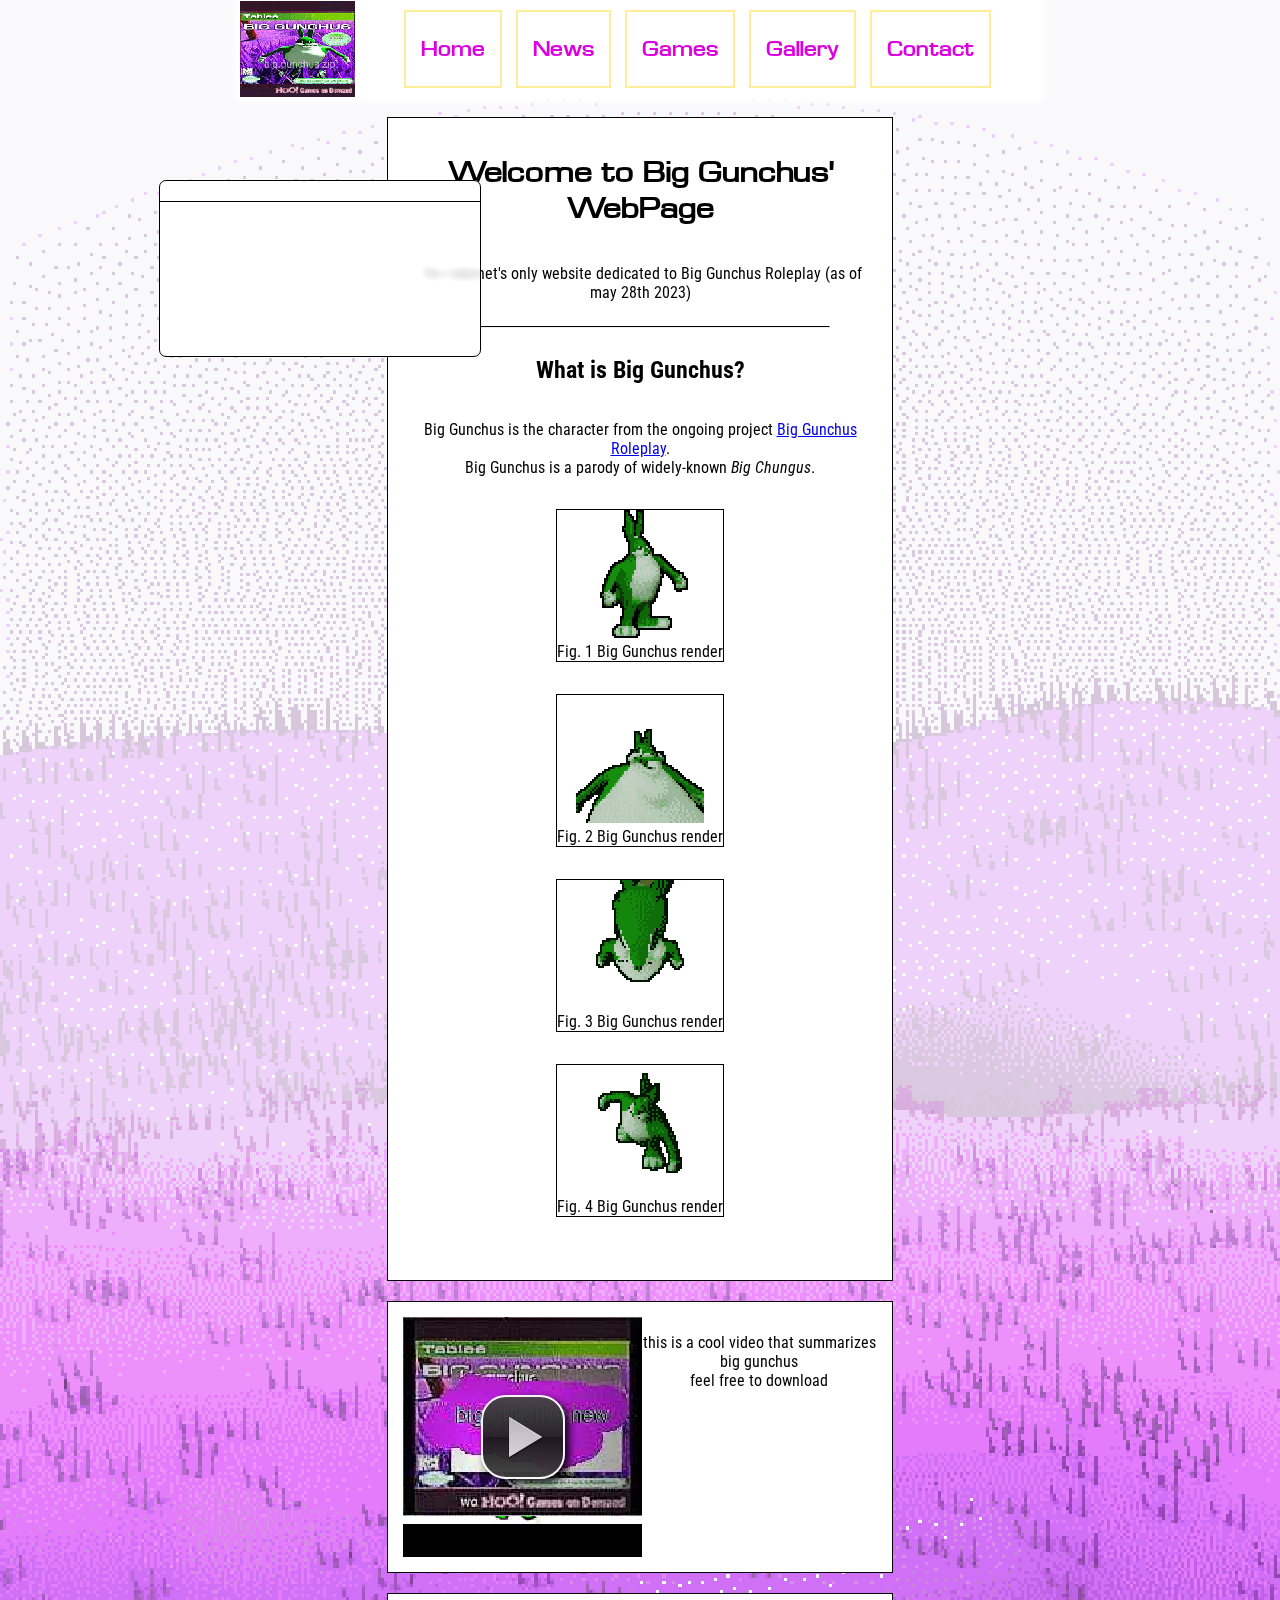
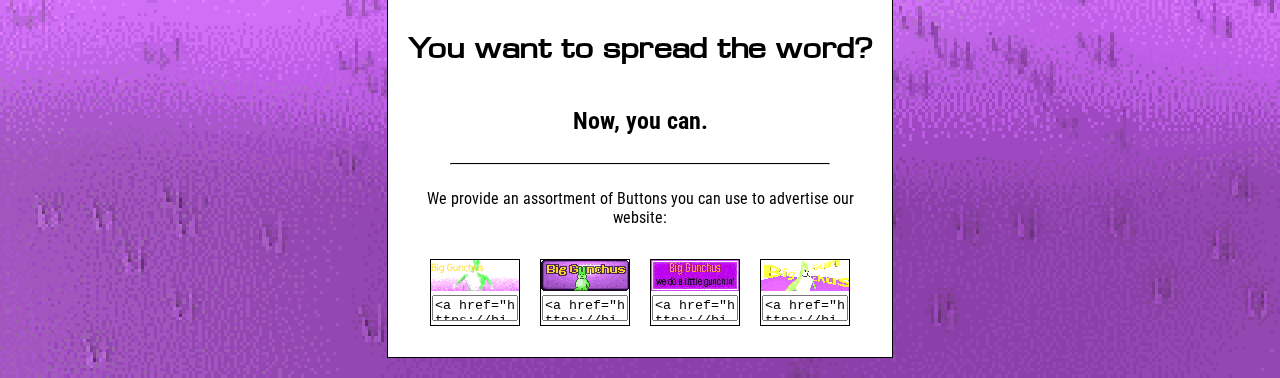
<file: index.html>
<!DOCTYPE html>
<html>
	<head>
		<title>Big Gunchus</title>
		<link rel="stylesheet" href="/style.css" id="styleshot">
		<link rel="icon" href="/favicon.ico">
		<!--<link href="https://vjs.zencdn.net/8.3.0/video-js.css" rel="stylesheet">-->
		<!-- add support for DS "Opera/9.50 (Nintendo DSi; Opera/507; U; fr)" -->

		<link rel="preconnect" href="https://fonts.googleapis.com">
		<link rel="preconnect" href="https://fonts.gstatic.com" crossorigin>
		<link href="https://fonts.googleapis.com/css2?family=Roboto+Condensed&display=swap" rel="stylesheet">
		
		<meta name="viewport" content="width=device-width, initial-scale=1.0">

		<link rel="stylesheet" href="/3.2-video-js.css" type="text/css">
		<script src="/3.2-video.js"></script>

		<meta http-equiv="content-language" content="en-us"/>
		<meta name="description" content="Big Gunchus official website. We love gunching around.">
		<meta name="theme-color" content="#d78dec" />

		<meta property="og:title" content="Big Gunchus Webroom" />
		<meta property="og:description" content="at the bgw we love gunching around" />
		<meta property="og:image" content="http://big.gunchus.zip/media/guch_180x150.jpg" />
		<meta property="og:image:alt" content="Box art of BIG GUNCHUS" />
		
		
		<script src="/dscompat.js"></script>
	</head>
	<body topmargin="0">
		<div style="border: solid black 1px; border-radius: 7px;position: absolute; padding-top: 20px; backdrop-filter: blur(7px) brightness(112%); z-index: 16;top: 20vh;
  left: 25vw;
  transform: translate(-50%);" id="ChatWindow">
			<iframe id="ChatBox" sandbox="allow-forms allow-scripts" src="https://chat.gunchus.zip/" style="border: none; width: 320px; border-top: solid black 1px;"></iframe>
			<!-- very nice iframe for chat if you didn't know -->
		</div>
		<script>
		// Make the DIV element draggable:
dragElement(document.getElementById("ChatWindow"));

function setCookie(cname, cvalue, exdays) {
  const d = new Date();
  d.setTime(d.getTime() + (exdays * 24 * 60 * 60 * 1000));
  let expires = "expires="+d.toUTCString();
  document.cookie = cname + "=" + cvalue + ";" + expires + ";path=/";
}

function getCookie(cname) {
	let name = cname + "=";
	let ca = document.cookie.split(';');
	for(let i = 0; i < ca.length; i++) {
		let c = ca[i];
		while (c.charAt(0) == ' ') {
			c = c.substring(1);
		}
		if (c.indexOf(name) == 0) {
			return c.substring(name.length, c.length);
		}
	}
	return "";
}

if (getCookie('cbx')!="") {
	document.getElementById("ChatWindow").style.left = Math.max(Math.min(Number(getCookie('cbx')), document.clientWidth),0)+"px";
	document.getElementById("ChatWindow").style.top =  Math.max(Math.min(Number(getCookie('cby')),document.clientHeight),0)+"px";
}

function dragElement(elmnt) {
  var pos1 = 0, pos2 = 0, pos3 = 0, pos4 = 0;
  if (document.getElementById(elmnt.id + "header")) {
    document.getElementById(elmnt.id + "header").onmousedown = dragMouseDown;
  } else {
    elmnt.onmousedown = dragMouseDown;
  }

  function dragMouseDown(e) {
    e = e || window.event;
    e.preventDefault();
    pos3 = e.clientX;
    pos4 = e.clientY;
    document.onmouseup = closeDragElement;
    document.onmousemove = elementDrag;
  }

  function elementDrag(e) {
    e = e || window.event;
    e.preventDefault();
    pos1 = pos3 - e.clientX;
    pos2 = pos4 - e.clientY;
    pos3 = e.clientX;
    pos4 = e.clientY;
	
    elmnt.style.top = (elmnt.offsetTop - pos2) + "px";
    elmnt.style.left = (elmnt.offsetLeft - pos1) + "px";
  }

  function closeDragElement() {
    document.onmouseup = null;
    document.onmousemove = null;
	
	/* never do this heinous crime */
	//setCookie((elmnt.offsetTop - pos2),'cby',1);
	//setCookie((elmnt.offsetLeft - pos1),'cbx',1);
  }
}
		</script>
		<center>
			<!--Navigation bar-->
			<div class='top' id="nav-placeholder">
				
			</div>

			<script>load("/nav.html","#nav-placeholder")</script>
			<!--end of Navigation bar-->
			<div class="box upright">
				<h1>Welcome to Big Gunchus' WebPage</h1>
				
				<p>The internet's only website dedicated to Big Gunchus Roleplay (as of may 28th 2023)</p>

				<hr class="solid">

				<h2>What is Big Gunchus?</h2>
				<p>Big Gunchus is the character from the ongoing project <a href="https://www.roblox.com/games/13643708018/Big-Gunchus-Roleplay-Alpha">Big Gunchus Roleplay</a>.<br>
				Big Gunchus is a parody of widely-known <em>Big Chungus</em>. 
				<div class="downright" style="width: 70%; align-self: center;" id="renders">
					<figure>
					  <img src="media/gunchren.png"
					    width="128" height="128"
					    alt="Gunchus render">
					  <figcaption> Fig. 1 Big Gunchus render</figcaption>
					</figure>
					<figure>
					  <img src="media/gunchren2.png"
					    width="128" height="128"
					    alt="Gunchus render">
					  <figcaption> Fig. 2 Big Gunchus render</figcaption>
					</figure>
					<figure>
					  <img src="media/gunchren3.png"
					    width="128" height="128"
					    alt="Gunchus render">
					  <figcaption> Fig. 3 Big Gunchus render</figcaption>
					</figure>
					<figure>
					  <img src="media/gunchren4.png"
					    width="128" height="128"
					    alt="Gunchus render">
					  <figcaption> Fig. 4 Big Gunchus render</figcaption>
					</figure>
				</div>
				</p>

			</div>
			<div class="box" id="videobox">
				<video
    id="my-video"
    class="video-js vjs-default-skin"
    controls
    preload="auto"
    width="320"
    height="240"
    poster="media/thub2.jpg"
    data-setup="{}"
  >
    <source src="/media/well.mp4" type="video/mp4" />
    <p class="vjs-no-js">
      To view this video please enable JavaScript, and consider upgrading to a
      web browser that
      <a href="https://videojs.com/html5-video-support/" target="_blank">supports HTML5 video</a>
    </p>
  </video>
  <script>var homePlayer=_V_("my-video");</script>
  <ul>
  	<li>this is a cool video that summarizes big gunchus</li>
  	<li>feel free to download</li>
  </ul>
			</div>
			<style>
textarea {
	width: 80px;
	height: 20px;
	resize: none;
	word-break: break-all;
	overflow: hidden;
}
</style>
			<div class="box upright">
				<h1>You want to spread the word?</h1>
				
				<h2>Now, you can.</h2>

				<hr class="solid">

				<p>We provide an assortment of Buttons you can use to advertise our website:</p>
				<div class="downright">
					<figure>
						<a href="https://big.gunchus.zip/"><img src="media/buttons/chusgun.gif" width="88" height="31" alt="Big Gunchus" title="Big Gunchus"></a>
						<figcaption><textarea width="88" onclick="this.focus();this.select()" readonly="readonly">
&lt;a href="https://big.gunchus.zip/"&gt;&lt;img src="https://big.gunchus.zip/media/buttons/chusgun.gif" width="88" height="31" alt="Big Gunchus" title="Big Gunchus"&gt;&lt;/a&gt;
						</textarea></figcaption>
					</figure>
					<figure>
						<a href="https://big.gunchus.zip/"><img src="media/buttons/gunchusbutton.gif" width="88" height="31" alt="Big Gunchus" title="Big Gunchus"></a>
						<figcaption><textarea width="88" onclick="this.focus();this.select()" readonly="readonly">
&lt;a href="https://big.gunchus.zip/"&gt;&lt;img src="https://big.gunchus.zip/media/buttons/gunchusbutton.gif" width="88" height="31" alt="Big Gunchus" title="Big Gunchus"&gt;&lt;/a&gt;
						</textarea></figcaption>
					</figure>
					<figure>
						<a href="https://big.gunchus.zip/"><img src="media/buttons/big_gunchus.gif" width="88" height="31" alt="Big Gunchus" title="Big Gunchus"></a>
						<figcaption><textarea width="88" onclick="this.focus();this.select()" readonly="readonly">
&lt;a href="https://big.gunchus.zip/"&gt;&lt;img src="https://big.gunchus.zip/media/buttons/big_gunchus.gif" width="88" height="31" alt="Big Gunchus" title="Big Gunchus"&gt;&lt;/a&gt;
						</textarea></figcaption>
					</figure>
					<figure>
						<a href="https://big.gunchus.zip/"><img src="media/buttons/spingunch.gif" width="88" height="31" alt="Big Gunchus" title="Big Gunchus"></a>
						<figcaption><textarea width="88" onclick="this.focus();this.select()" readonly="readonly">
&lt;a href="https://big.gunchus.zip/"&gt;&lt;img src="https://big.gunchus.zip/media/buttons/spingunch.gif" width="88" height="31" alt="Big Gunchus" title="Big Gunchus"&gt;&lt;/a&gt;
						</textarea></figcaption>
					</figure>
				</div>
			</div>
		</center>
		<script src="/common.js"></script>
	</body>
</html>
</file>
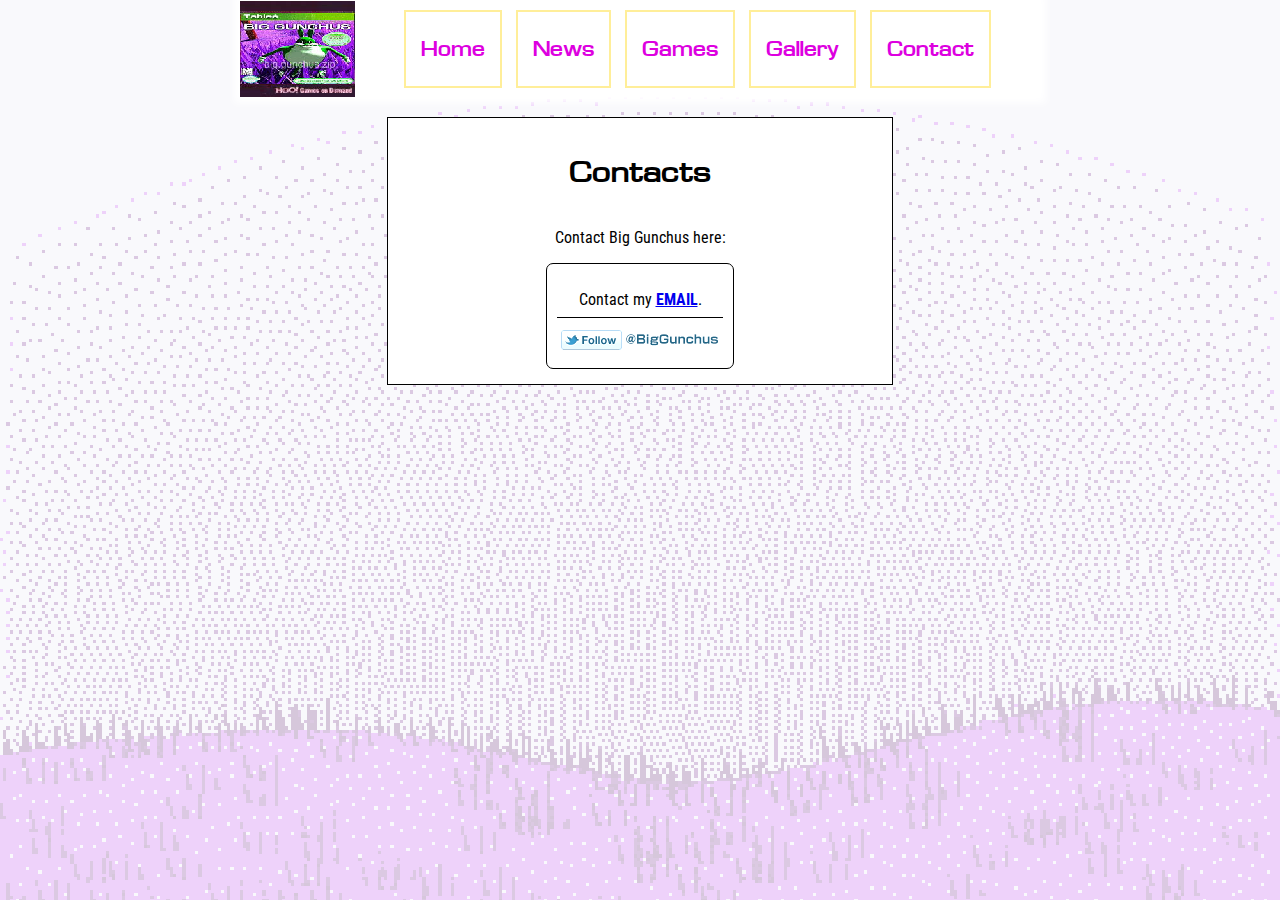
<file: contact/index.html>
<!DOCTYPE html>
<html>
	<head>
		<title>Big Contactus</title>
		<link rel="stylesheet" href="/style.css" id="styleshot">
		<link rel="icon" href="/favicon.ico">
		<!--<link href="https://vjs.zencdn.net/8.3.0/video-js.css" rel="stylesheet">-->

		<link rel="preconnect" href="https://fonts.googleapis.com">
		<link rel="preconnect" href="https://fonts.gstatic.com" crossorigin>
		<link href="https://fonts.googleapis.com/css2?family=Roboto+Condensed&display=swap" rel="stylesheet">
		
		<meta name="viewport" content="width=device-width, initial-scale=1.0">

		<link rel="stylesheet" href="/3.2-video-js.css" type="text/css">
		<script src="/3.2-video.js"></script>

		<meta http-equiv="content-language" content="en-us"/>
		<meta name="description" content="Big Gunchus official website. We love CONTACTING around.">
		<meta name="theme-color" content="#d78dec" />

		<meta property="og:title" content="Big Gunchus Contact" />
		<meta property="og:description" content="at the bgc we love contacting around" />
		<meta property="og:image" content="http://big.gunchus.zip/media/guch_180x150.jpg" />
		<meta property="og:image:alt" content="Box art of BIG GUNCHUS" />

		
		<script src="/dscompat.js"></script>
	</head>
	<body topmargin="0">
		<center>
			<!--Navigation bar-->
			<div class='top' id="nav-placeholder">
				
			</div>

			<script>load("/nav.html","#nav-placeholder")</script>
			<!--end of Navigation bar-->
			<div class="box upright">
				<h1>Contacts</h1>
				<div>
				<p>Contact Big Gunchus here:</p>
				<div style="border:1px solid black; border-radius:7px; width: min-content; padding: 10px;">
				<p style="border-bottom: solid black 1px;padding-bottom: 8px;margin-bottom: 8px;">Contact my <strong><a href="mailto:big@gunchus.zip?subject=I%20love%20you">EMAIL</a></strong>. </p>
				<a href="https://twitter.com/intent/follow?original_referer=http%3A%2F%2Flocalhost%3A2033%2F&ref_src=twsrc%5Etfw%7Ctwcamp%5Ebuttonembed%7Ctwterm%5Efollow%7Ctwgr%5EBigGunchus&region=follow_link&screen_name=BigGunchus">
					<object data="/media/twitter-follow-button-psd.png" type="image/png" width="166">
						<img src="/media/twitter-follow-button-psd.gif" />
					</object>
				</a>
				</div>
				</div>
			</div>
		</center>
		<script src="/common.js"></script>
	</body>
</html>
</file>
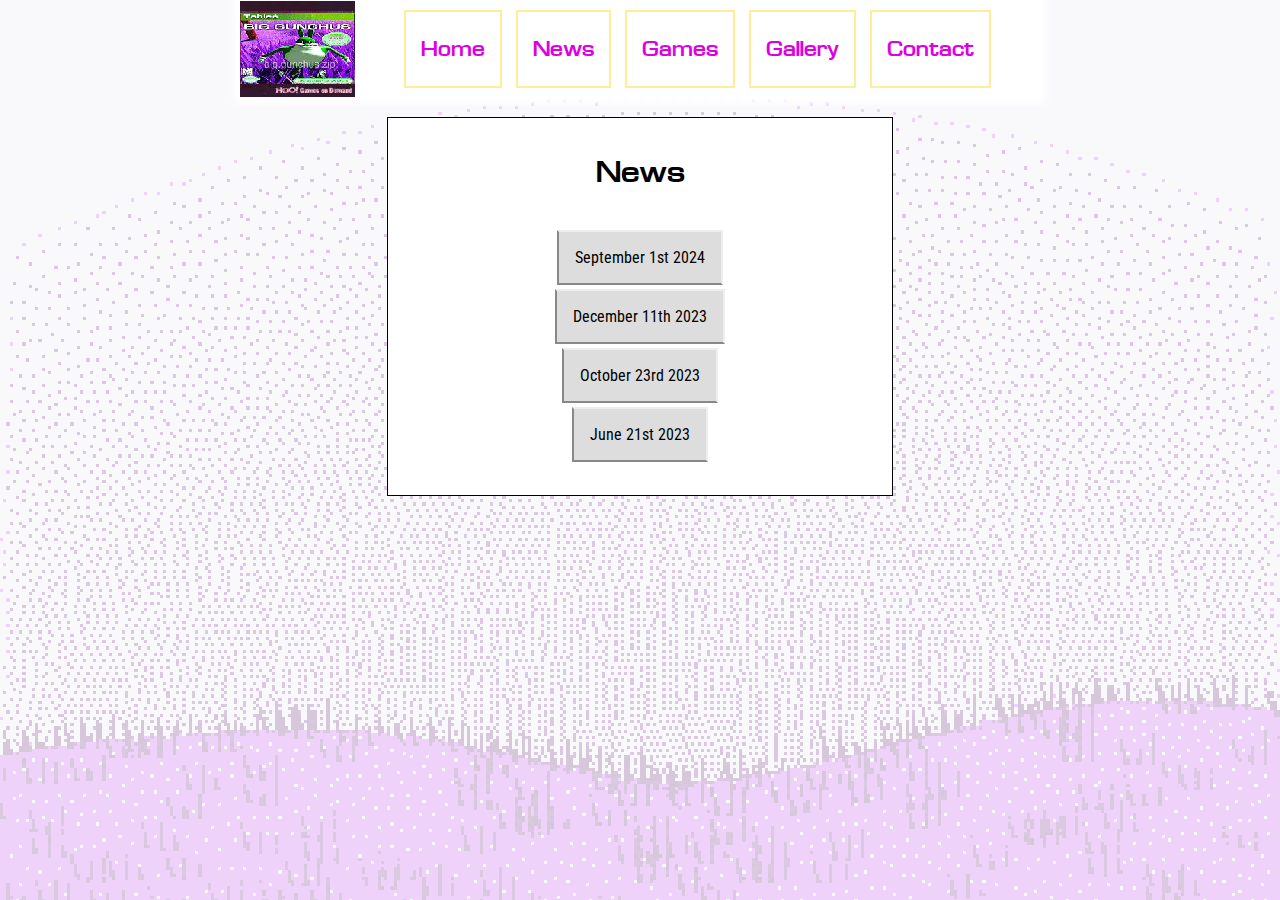
<file: devlog/index.html>
<!DOCTYPE html>
<html>
	<head>
		<title>NEWEST GUNCHUS</title>
		<link rel="stylesheet" href="/style.css" id="styleshot">
		<link rel="icon" href="/favicon.ico">
		<!--<link href="https://vjs.zencdn.net/8.3.0/video-js.css" rel="stylesheet">-->

		<link rel="preconnect" href="https://fonts.googleapis.com">
		<link rel="preconnect" href="https://fonts.gstatic.com" crossorigin>
		<link href="https://fonts.googleapis.com/css2?family=Roboto+Condensed&display=swap" rel="stylesheet">
		
		<meta name="viewport" content="width=device-width, initial-scale=1.0">

		<link rel="stylesheet" href="/3.2-video-js.css" type="text/css">
		<script src="/3.2-video.js"></script>

		<meta http-equiv="content-language" content="en-us"/>
		<meta name="description" content="Big Gunchus official website. We love CONTACTING around.">
		<meta name="theme-color" content="#d78dec" />

		<meta property="og:title" content="Big Gunchus Contact" />
		<meta property="og:description" content="at the bgc we love contacting around" />
		<meta property="og:image" content="http://big.gunchus.zip/media/guch_180x150.jpg" />
		<meta property="og:image:alt" content="Box art of BIG GUNCHUS" />

		<style>
li > div {
	padding: 16px;
	margin: 2px;
	border: 2px solid #eee;
	border-bottom-color: #888;
	border-left-color: #888;
	width: max-content;
	
	background-color: #ddd
}
li > div:active {
	padding: 16px;
	margin: 2px;
	border: 2px solid #ddd;
	border-top-color: #888;
	border-right-color: #888;
	width: max-content;
	
	background-color: #aaa
}
div > a {
	text-decoration: none!important;
	color: black!important;
}

		</style>
		<script src="/dscompat.js"></script>
	</head>
	<body topmargin="0">
		<center>
			<!--Navigation bar-->
			<div class='top' id="nav-placeholder">
				
			</div>

			<script>load("/nav.html","#nav-placeholder")</script>
			<!--end of Navigation bar-->
			<div class="box upright">
				<h1>News</h1>
				<ul style="display:flex;flex-direction:column;">
					<li>
						<div><a href="posts/01092024.html">September 1st 2024</a></div>
					</li>
					<li>
						<div><a href="posts/11122023.html">December 11th 2023</a></div>
					</li>
					<li>
						<div><a href="posts/23102023.html">October 23rd 2023</a></div>
					</li>
					<li>
						<div><a href="posts/21062023.html">June 21st 2023</a></div>
					</li>
				</ul>
			</div>
		</center>
		<script src="/common.js"></script>
	</body>
</html>
</file>
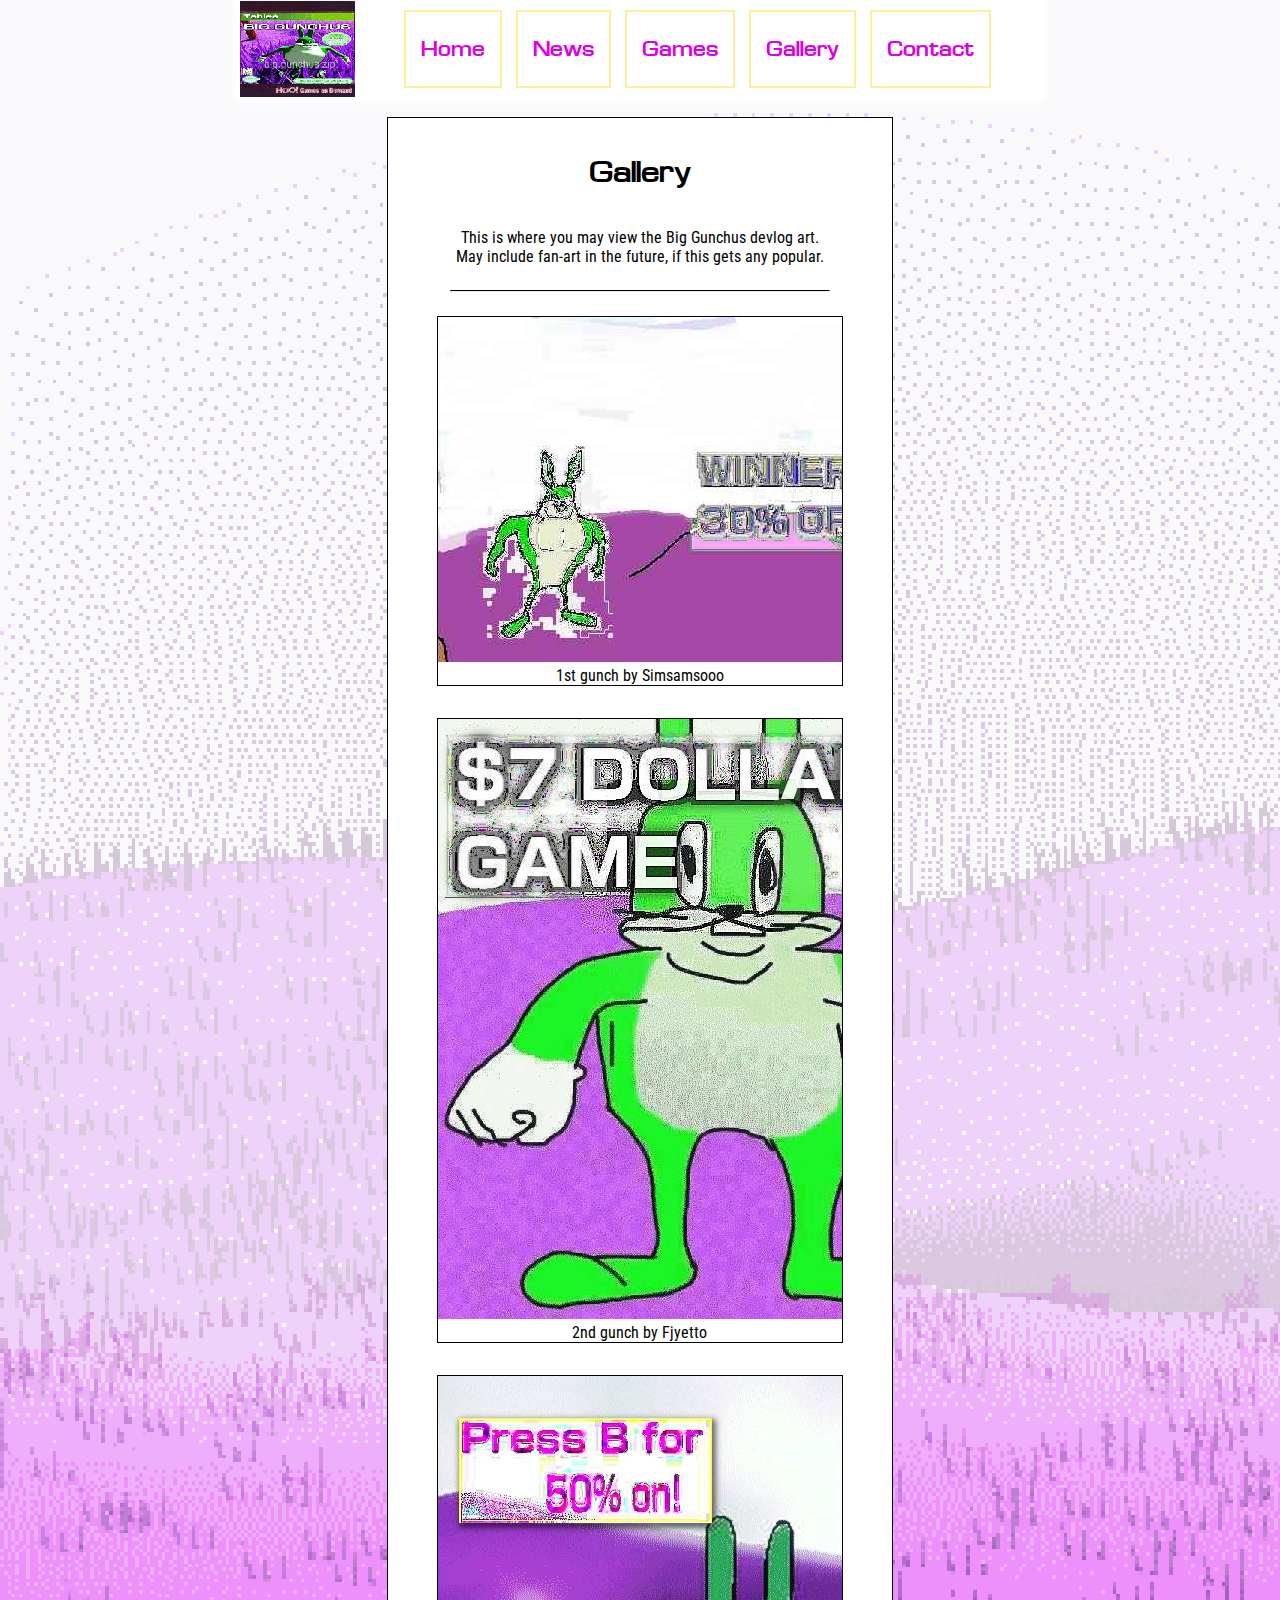
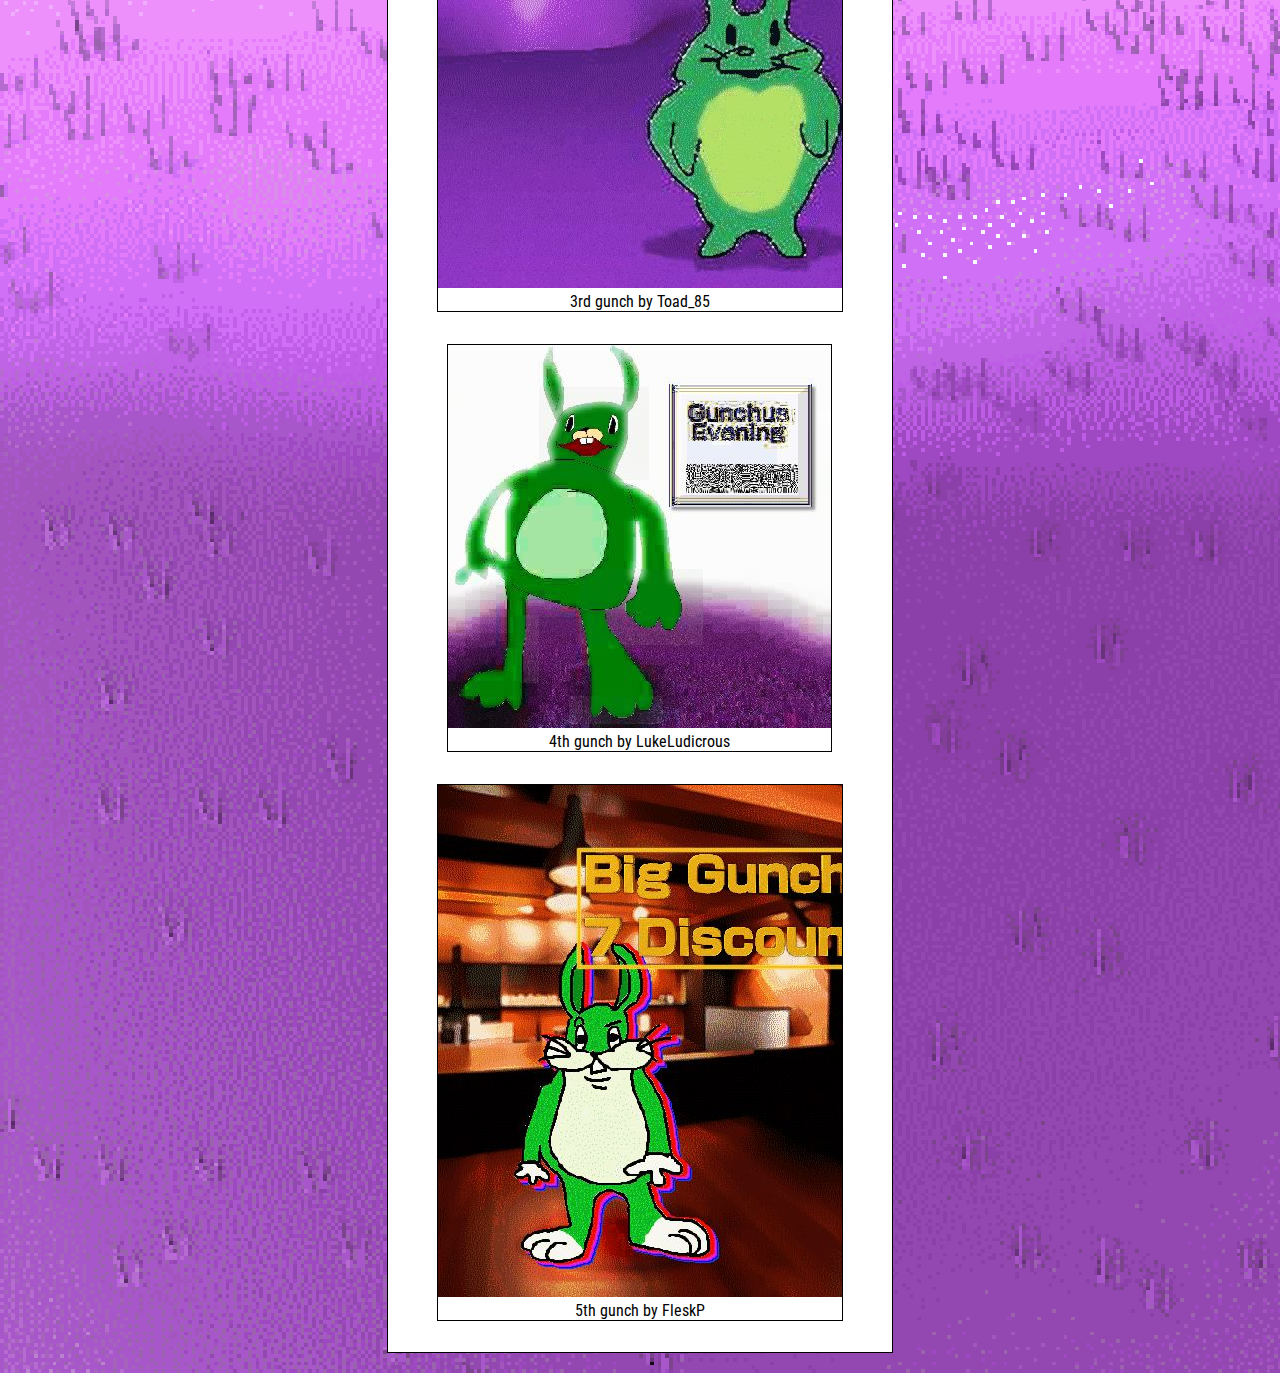
<file: gallery/index.html>
<!DOCTYPE html>
<html>
	<head>
		<title>Big Gallerius</title>
		<link rel="stylesheet" href="/style.css" id="styleshot">
		<link rel="icon" href="/favicon.ico">
		<!--<link href="https://vjs.zencdn.net/8.3.0/video-js.css" rel="stylesheet">-->

		<link rel="preconnect" href="https://fonts.googleapis.com">
		<link rel="preconnect" href="https://fonts.gstatic.com" crossorigin>
		<link href="https://fonts.googleapis.com/css2?family=Roboto+Condensed&display=swap" rel="stylesheet">
		
		<meta name="viewport" content="width=device-width, initial-scale=1.0">

		<link rel="stylesheet" href="/3.2-video-js.css" type="text/css">
		<script src="/3.2-video.js"></script>

		<meta http-equiv="content-language" content="en-us"/>
		<meta name="description" content="Big Gunchus official website. We love gunching around.">
		<meta name="theme-color" content="#d78dec" />

		<meta property="og:title" content="Big Gunchus Art" />
		<meta property="og:description" content="at the bga we love drawing around" />
		<meta property="og:image" content="http://big.gunchus.zip/media/guch_180x150.jpg" />
		<meta property="og:image:alt" content="Box art of BIG GUNCHUS" />
		
		<style>
		@media only screen and (orientation:portrait){
			figure > img {
				width:100%;
			}
			figure {
				width: max-content;
			}
		}
		</style>
		
		
		<script src="/dscompat.js"></script>
	</head>
	<body topmargin="0">
		<center>
			<!--Navigation bar-->
			<div class='top' id="nav-placeholder">
				
			</div>

			<script>load("/nav.html","#nav-placeholder")</script>
			<!--end of Navigation bar-->
			<div class="box upright">
				<h1>Gallery</h1>
				<p>This is where you may view the Big Gunchus devlog art.<br>May include fan-art in the future, if this gets any popular.</p>

				<hr class="solid">
				<div class="downright" style="width: 90%; align-self: center;">
					<figure>
					  <img src="/media/art/gunchad.jpg"
					    alt="Gunchus render">
					  <figcaption>1st gunch by Simsamsooo</figcaption>
					</figure>
					<figure>
					  <img src="/media/art/guncha2.jpg"
					    alt="Gunchus render">
					  <figcaption>2nd gunch by Fjyetto</figcaption>
					</figure>
					<figure>
					  <img src="/media/art/bgrp2.jpg"
					    alt="Gunchus render">
					  <figcaption>3rd gunch by Toad_85</figcaption>
					</figure>
					<figure>
					  <img src="/media/art/gunthuset.jpg"
					    alt="Gunchus render">
					  <figcaption>4th gunch by LukeLudicrous</figcaption>
					</figure>
					<figure>
					  <img src="/media/art/gunkus.jpg"
					    alt="Gunchus render">
					  <figcaption>5th gunch by FleskP</figcaption>
					</figure>
				</div>
			</div>
		</center>
		<script src="/common.js"></script>
	</body>
</html>
</file>
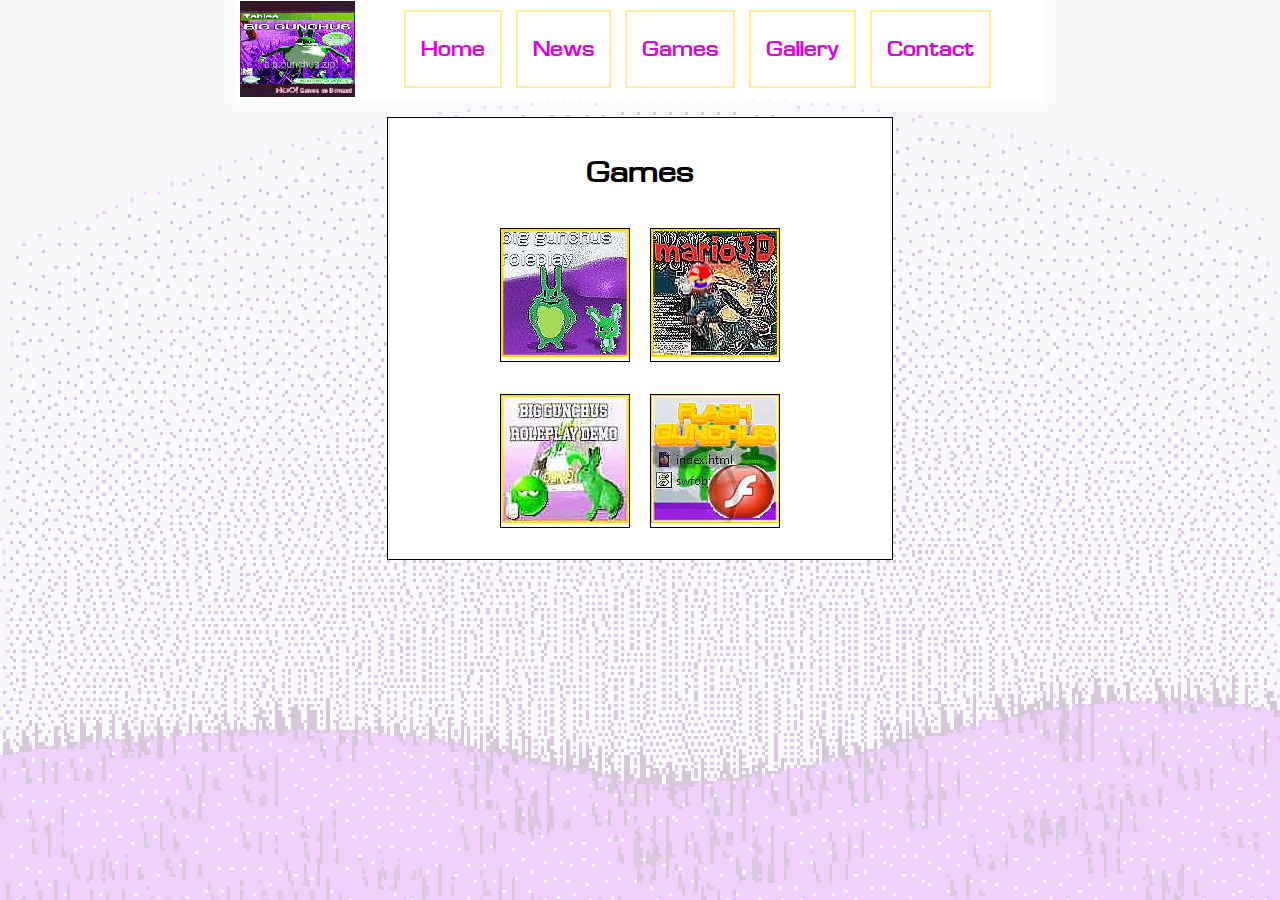
<file: games/index.html>
<!DOCTYPE html>
<html>
	<head>
		<title>Big Gamus</title>
		<link rel="stylesheet" href="/style.css" id="styleshot">
		<link rel="icon" href="/favicon.ico">
		<!--<link href="https://vjs.zencdn.net/8.3.0/video-js.css" rel="stylesheet">-->

		<link rel="preconnect" href="https://fonts.googleapis.com">
		<link rel="preconnect" href="https://fonts.gstatic.com" crossorigin>
		<link href="https://fonts.googleapis.com/css2?family=Roboto+Condensed&display=swap" rel="stylesheet">
		
		<meta name="viewport" content="width=device-width, initial-scale=1.0">

		<link rel="stylesheet" href="/3.2-video-js.css" type="text/css">
		<script src="/3.2-video.js"></script>

		<meta http-equiv="content-language" content="en-us"/>
		<meta name="description" content="Big Gunchus official website. We love GAMING around.">
		<meta name="theme-color" content="#d78dec" />

		<meta property="og:title" content="Big Gunchus Games" />
		<meta property="og:description" content="at the bgg we love gaming around" />
		<meta property="og:image" content="http://big.gunchus.zip/media/guch_180x150.jpg" />
		<meta property="og:image:alt" content="Box art of BIG GUNCHUS" />
		
		
		<script src="/dscompat.js"></script>
	</head>
	<body topmargin="0">
		<center>
			<!--Navigation bar-->
			<div class='top' id="nav-placeholder">
				
			</div>

			<script>load("/nav.html","#nav-placeholder")</script>
			<!--end of Navigation bar-->
			<div class="box upright">
				<h1>Games</h1>

				<div class="downright" style="width: 80%; align-self: center;">
					<figure><a href="https://www.roblox.com/games/13643708018/Big-Gunchus-Roleplay-Alpha">
					  <img src="/media/gameicons/bigguchroleplay.jpg"
					    width="128" height="128"
					    alt="Gunchus render">
					  <figcaption> </figcaption></a>
					</figure>
					<figure><a href="http://mariobros1984.000webhostapp.com/spermmario/">
					  <img src="/media/gameicons/mario3d.jpg"
					    width="128" height="128"
					    alt="Mario icon">
					  <figcaption> </figcaption></a>
					</figure>
					<figure><a href="http://demo.gunchus.zip/">
					  <img src="/media/gameicons/bigguchroleplaysdemo.jpg"
					    width="128" height="128"
					    alt="Gunchus picture">
					  <figcaption> </figcaption></a>
					</figure>
					<figure><a href="BigGunchusOnTheFlash">
					  <img src="/media/gameicons/flashgunchusicon.jpg"
					    width="128" height="128"
					    alt="Gunchus picture">
					  <figcaption> </figcaption></a>
					</figure>
				</div>
			</div>
		</center>
		<script src="/common.js"></script>
	</body>
</html>
</file>
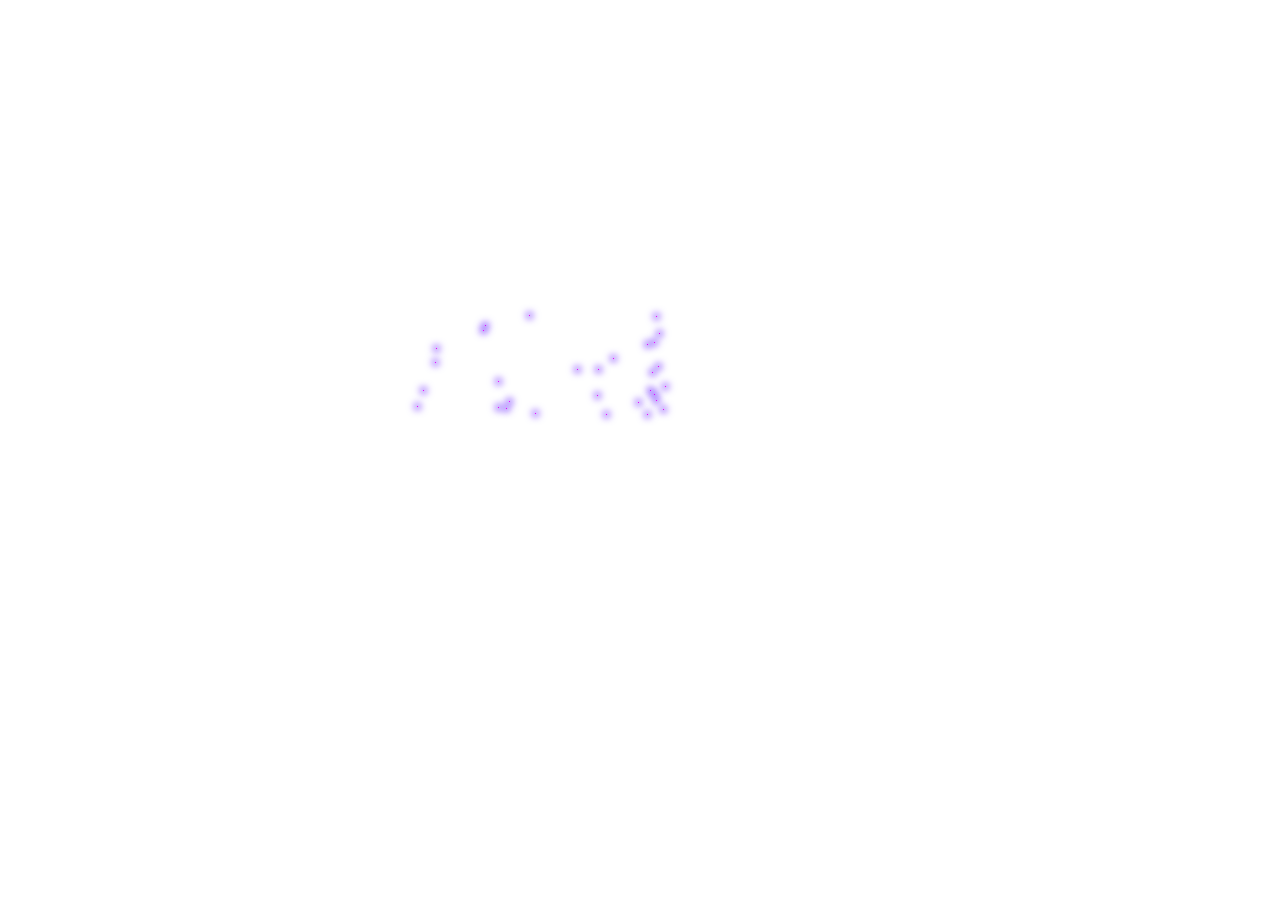
<file: media/index.html>
<!DOCTYPE html>
<html><head>
<title>Computer</title>
<style>
.dust {
	background-color: #ef0aff;
	width: 1px;
	height: 1px;
	box-shadow: #50f8 0px 0px 7px 3px;
}
</style>
</head>
<body style="background-image: url('https://big.gunchus.zip/media/puterRoom.png');background-size: cover;image-rendering: pixelated; margin:0px; height: 100vh;">
<audio src="gunchus_cave_ambience.mp3" loop></audio>
<script>

class PerlinNoise {
  constructor() {
    this.perm = [...Array(512)].map(() => Math.floor(Math.random() * 255));
    this.gradP = [...Array(512)].map(() => {
      const angle = Math.random() * 2 * Math.PI;
      return { x: Math.cos(angle), y: Math.sin(angle) };
    });
  }

  fade(t) {
    return t * t * t * (t * (t * 6 - 15) + 10);
  }

  lerp(t, a, b) {
    return a + t * (b - a);
  }

  grad(hash, x, y) {
    const h = hash & 7; // Use low 3 bits for the gradient value
    const u = h < 4 ? x : y; // Compute dot product of gradient with (x, y)
    const v = h < 4 ? y : x;
    return (h & 1 ? -u : u) + (h & 2 ? -2 * v : 2 * v);
  }

  noise(x, y) {
    // Determine grid cell coordinates
    const X = Math.floor(x) & 255;
    const Y = Math.floor(y) & 255;

    // Relative coordinates within the cell
    x -= Math.floor(x);
    y -= Math.floor(y);

    // Compute fade curves for x and y
    const u = this.fade(x);
    const v = this.fade(y);

    // Hash coordinates of the 4 cube corners
    const a = this.perm[X] + Y;
    const b = this.perm[X + 1] + Y;

    // And add blended results from 2 corners of the cube
    return this.lerp(v, this.lerp(u, this.grad(this.perm[a], x, y), this.grad(this.perm[b], x - 1, y)),
                        this.lerp(u, this.grad(this.perm[a + 1], x, y - 1), this.grad(this.perm[b + 1], x - 1, y - 1)));
  }

  // You can use this noise function to generate 2D Perlin noise values.
}

const perlin = new PerlinNoise();

window.addEventListener("DOMContentLoaded", event => {
  const audio = document.querySelector("audio");
  audio.volume = 0.4;
  audio.play();
});

let mx = 0;
let my = 0;

document.addEventListener("mousemove", (e)=>{
	mx = e.clientX;
	my = e.clientY;
});

var height = document.body.clientHeight;
var width = document.body.clientWidth;

const rh = (260/1080)*height;
const rw = (600/1920)*width;

let dusts = [];

for (let i = 0; i < 30; i++) {
	let d = document.createElement("div");
	d.className = "dust";
	d.style="position: absolute; left: "+(width*.3+Math.random()*rw)+"px; top: "+(height*.34+Math.random()*rh)+"px;";
	document.body.appendChild(d);
	dusts.push(d);
}

function step(){
	
	dusts.forEach((e,i)=>{
		let l = parseFloat(e.style.left.slice(0,-2));
		let t = parseFloat(e.style.top.slice(0,-2));
		
		vx = perlin.noise(l * 0.05 + Date.now()/6000, t * 0.05 + i/4 )*.1+perlin.noise(Date.now()/200, l )*.05;
		vy = perlin.noise(t * 0.05 + Date.now()/6000, l * 0.08 + i/5 )*.1+Math.random()*.01;
		
		//console.log(l+vx);
		
		vx+=((width*.4-(l+vx))**3)*0.00000030517578125
		//vy+=((height*.33-(t+vy))**3)*-0.000030517578125
		vy+=((height*.33-(t+vy))**3)*0.0000005517578125
		
		if ((l-mx)**2 + (t-my)**2 <320) {
			vx += (mx-l)*0.02
			vy += (my-t)*0.02
		}
		
		e.style="position: absolute; left: "+(l+vx)+"px; top: "+(t+vy)+"px;";
		
	})
	
	window.requestAnimationFrame(step);
}

window.requestAnimationFrame(step);

</script>
</body></html>
</file>
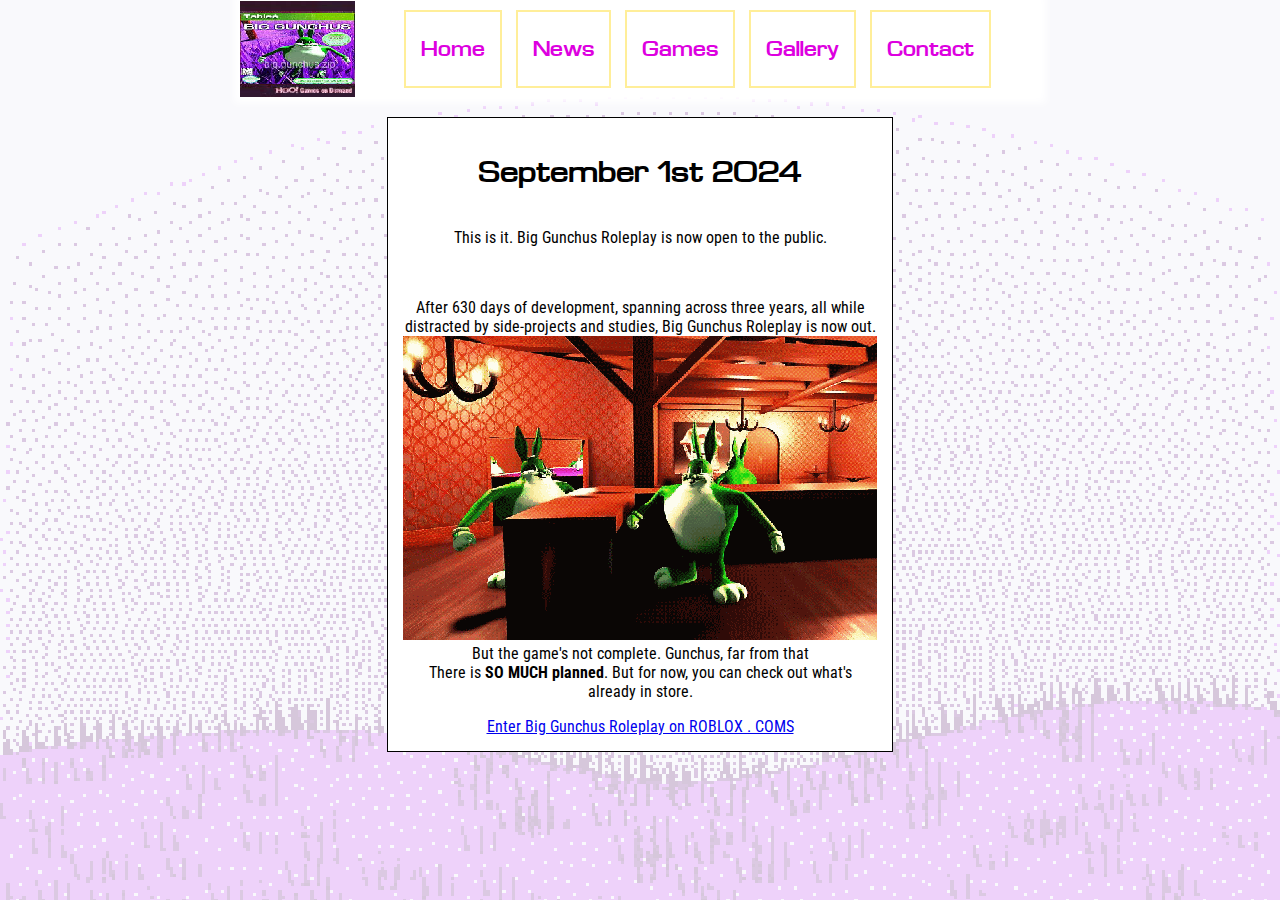
<file: devlog/posts/01092024.html>
<!DOCTYPE html>
<html>
	<head>
		<title>September 1st 2024</title>
		<link rel="stylesheet" href="/style.css" id="styleshot">
		<link rel="icon" href="/favicon.ico">

		<link rel="preconnect" href="https://fonts.googleapis.com">
		<link rel="preconnect" href="https://fonts.gstatic.com" crossorigin>
		<link href="https://fonts.googleapis.com/css2?family=Roboto+Condensed&display=swap" rel="stylesheet">
		
		<meta name="viewport" content="width=device-width, initial-scale=1.0">

		<link rel="stylesheet" href="/3.2-video-js.css" type="text/css">
		<script src="/3.2-video.js"></script>

		<meta http-equiv="content-language" content="en-us"/>
		<meta name="description" content="Big Gunchus official website. We love LOGGING around.">
		<meta name="theme-color" content="#d78dec" />

		<meta property="og:title" content="Big Gunchus new" />
		<meta property="og:description" content="at the bgn we love nogging around" />
		<meta property="og:image" content="http://big.gunchus.zip/media/guch_180x150.jpg" />
		<meta property="og:image:alt" content="Box art of BIG GUNCHUS" />

		
		<script src="/dscompat.js"></script>
	</head>
	<body topmargin="0">
		<center>
			<!--Navigation bar-->
			<div class='top' id="nav-placeholder">
				
			</div>

			<script>load("/nav.html","#nav-placeholder")</script>
			<!--end of Navigation bar-->
			
			<div class="box upright">
				<h1>September 1st 2024</h1>
				<p>This is it. Big Gunchus Roleplay is now open to the public.</p><br>
				<p>After 630 days of development, spanning across three years, all while distracted by side-projects and studies, Big Gunchus Roleplay is now out.<br><img style="width:100%"src="yog/classic.gif" alt="Gunchi hanging out at the olde Gunchus" title="Gunchi hanging out at the olde Gunchus"><br> But the game's not complete. Gunchus, far from that<br>There is <b>SO MUCH planned</b>. But for now, you can check out what's already in store.</p>
				<a href="https://www.roblox.com/games/13643708018/Big-Gunchus-Roleplay-Beta">Enter Big Gunchus Roleplay on ROBLOX . COMS</a>
			</div>
		</center>
		<script src="/common.js"></script>
	</body>
</html>
</file>
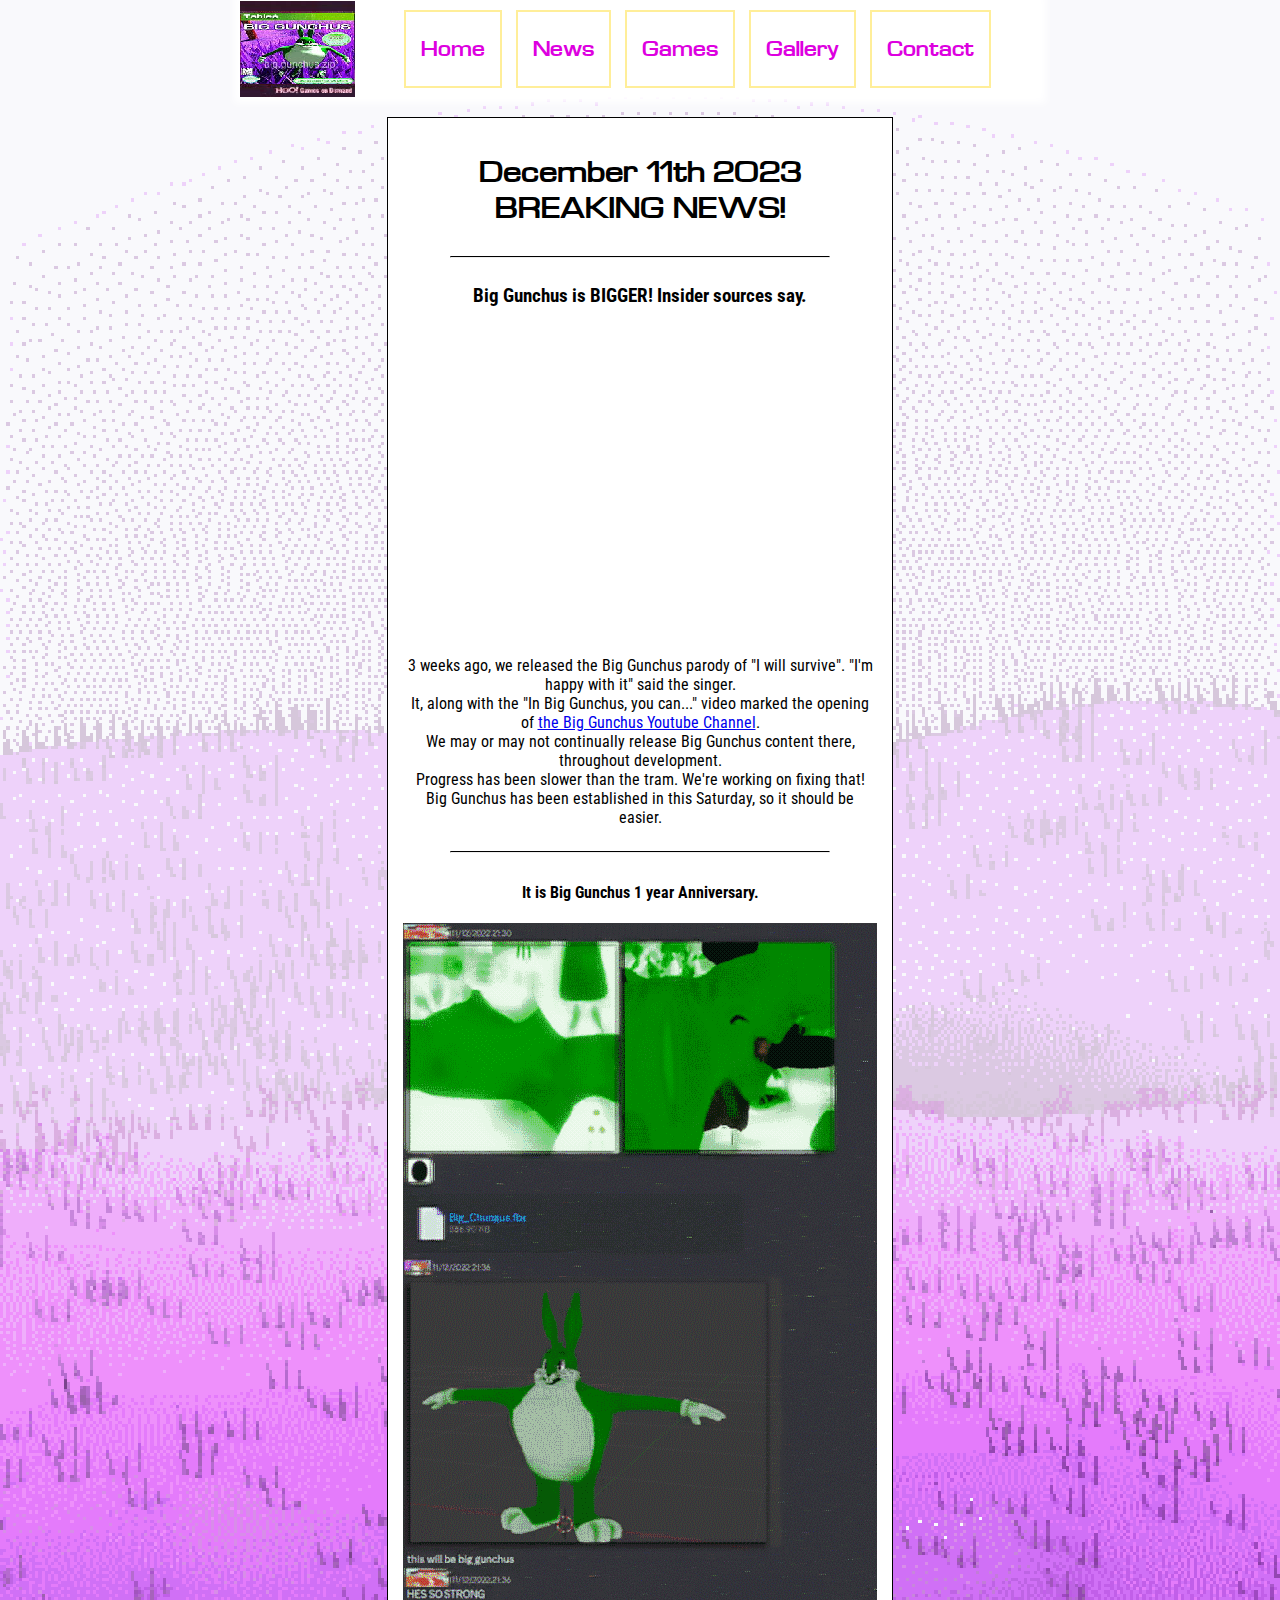
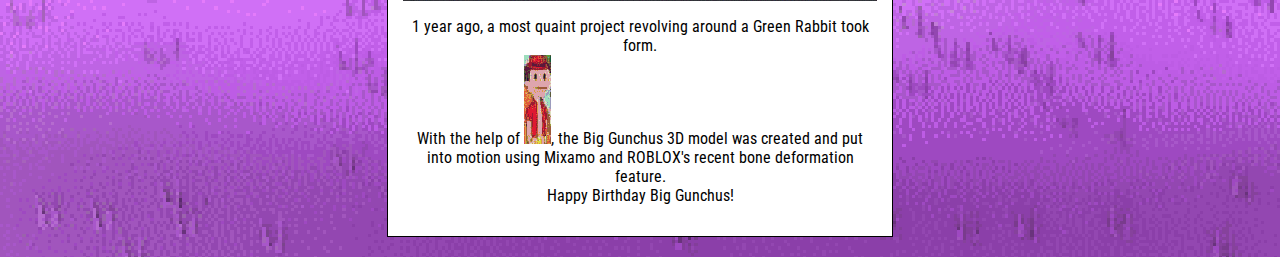
<file: devlog/posts/11122023.html>
<!DOCTYPE html>
<html>
	<head>
		<title>December 11th 2023</title>
		<link rel="stylesheet" href="/style.css" id="styleshot">
		<link rel="icon" href="/favicon.ico">

		<link rel="preconnect" href="https://fonts.googleapis.com">
		<link rel="preconnect" href="https://fonts.gstatic.com" crossorigin>
		<link href="https://fonts.googleapis.com/css2?family=Roboto+Condensed&display=swap" rel="stylesheet">
		
		<meta name="viewport" content="width=device-width, initial-scale=1.0">

		<link rel="stylesheet" href="/3.2-video-js.css" type="text/css">
		<script src="/3.2-video.js"></script>

		<meta http-equiv="content-language" content="en-us"/>
		<meta name="description" content="Big Gunchus official website. We love NEWSING around.">
		<meta name="theme-color" content="#d78dec" />

		<meta property="og:title" content="Big Gunchus News" />
		<meta property="og:description" content="at the bgn we love newsing around" />
		<meta property="og:image" content="http://big.gunchus.zip/media/guch_180x150.jpg" />
		<meta property="og:image:alt" content="Box art of BIG GUNCHUS" />

		
		<script src="/dscompat.js"></script>
	</head>
	<body topmargin="0">
		<center>
			<!--Navigation bar-->
			<div class='top' id="nav-placeholder">
				
			</div>

			<script>load("/nav.html","#nav-placeholder")</script>
			<!--end of Navigation bar-->
			
			<div class="box upright">
				<h1>December 11th 2023<br>BREAKING NEWS!</h1>
				<hr class="solid">
				<h3>Big Gunchus is BIGGER! Insider sources say.</h3>
				<iframe width="560" height="315" src="https://www.youtube.com/embed/VKbtUD-_lJo?si=kU5QOR_SKzBut-rr" title="YouTube video player" frameborder="0" allow="accelerometer; autoplay; clipboard-write; encrypted-media; gyroscope; picture-in-picture; web-share" style="align-self: center;" allowfullscreen></iframe>
				<p>3 weeks ago, we released the Big Gunchus parody of "I will survive". "I'm happy with it" said the singer.<br>It, along with the "In Big Gunchus, you can..." video marked the opening of <a href="https://www.youtube.com/@BigGunchus">the Big Gunchus Youtube Channel</a>.<br>We may or may not continually release Big Gunchus content there, throughout development.<br>Progress has been slower than the tram. We're working on fixing that!<br>Big Gunchus has been established in this Saturday, so it should be easier.</p>
				<hr class="solid">
				<h4>It is Big Gunchus 1 year Anniversary.</h4>
				<img src="Gunchus Birth.png">
				<p>1 year ago, a most quaint project revolving around a Green Rabbit took form.<br>With the help of <img src="friendoftheeast.png">, the Big Gunchus 3D model was created and put into motion using Mixamo and ROBLOX's recent bone deformation feature.<br>Happy Birthday Big Gunchus!</p>
			</div>
		</center>
		<script src="/common.js"></script>
	</body>
</html>
</file>
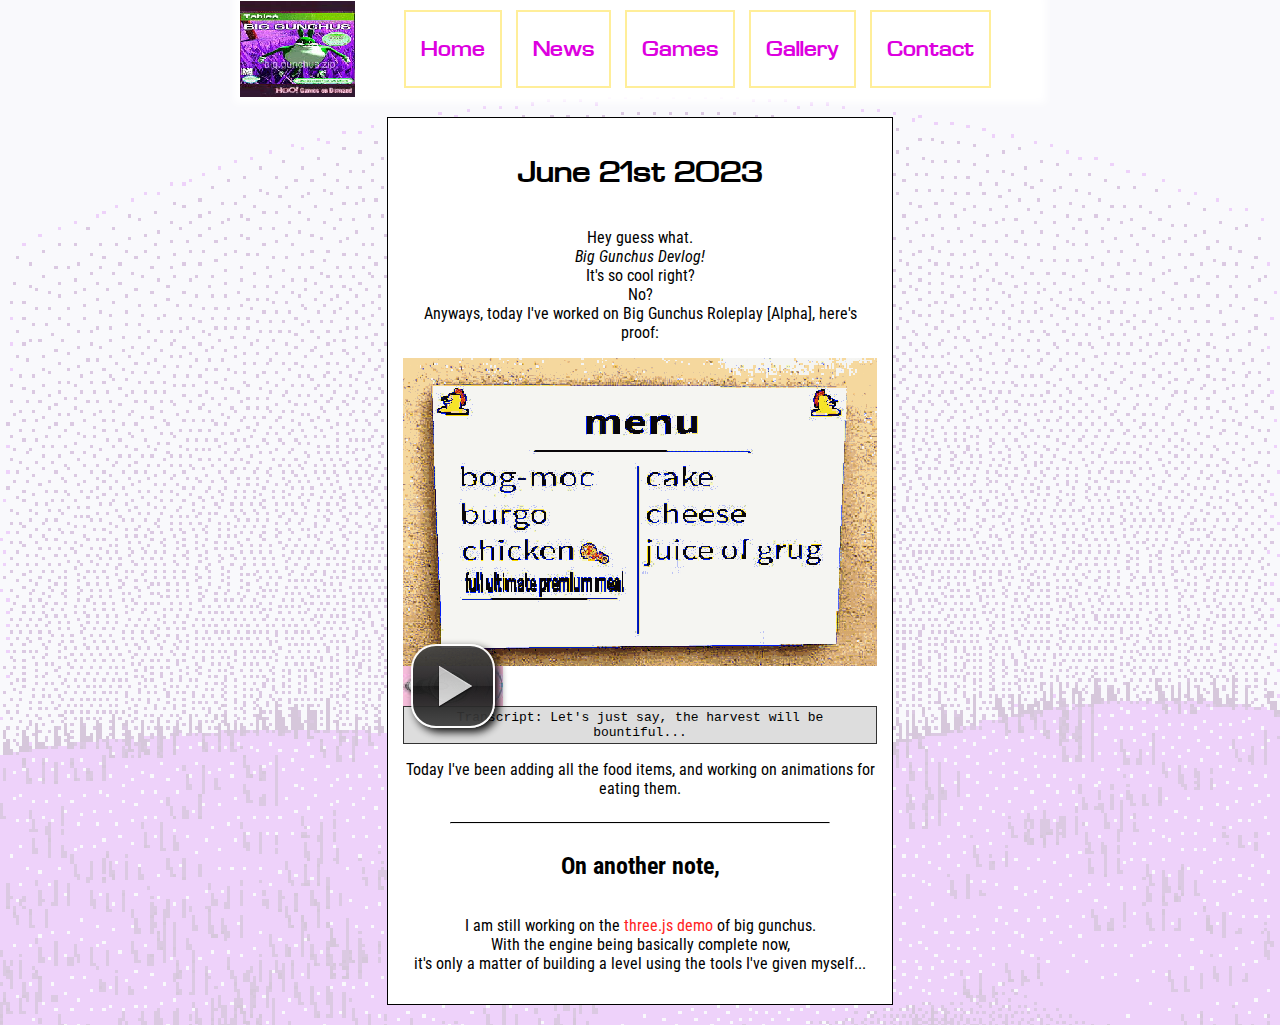
<file: devlog/posts/21062023.html>
<!DOCTYPE html>
<html>
	<head>
		<title>June 21st 2023</title>
		<link rel="stylesheet" href="/style.css" id="styleshot">
		<link rel="icon" href="/favicon.ico">
		<!--<link href="https://vjs.zencdn.net/8.3.0/video-js.css" rel="stylesheet">-->

		<link rel="preconnect" href="https://fonts.googleapis.com">
		<link rel="preconnect" href="https://fonts.gstatic.com" crossorigin>
		<link href="https://fonts.googleapis.com/css2?family=Roboto+Condensed&display=swap" rel="stylesheet">
		
		<meta name="viewport" content="width=device-width, initial-scale=1.0">

		<link rel="stylesheet" href="/3.2-video-js.css" type="text/css">
		<script src="/3.2-video.js"></script>

		<meta http-equiv="content-language" content="en-us"/>
		<meta name="description" content="Big Gunchus official website. We love LOGGING around.">
		<meta name="theme-color" content="#d78dec" />

		<meta property="og:title" content="Big Gunchus newser" />
		<meta property="og:description" content="at the bgn we love nevlogging around" />
		<meta property="og:image" content="http://big.gunchus.zip/media/guch_180x150.jpg" />
		<meta property="og:image:alt" content="Box art of BIG GUNCHUS" />

		
		<script src="/dscompat.js"></script>
	</head>
	<body topmargin="0">
		<center>
			<!--Navigation bar-->
			<div class='top' id="nav-placeholder">
				
			</div>

			<script>load("/nav.html","#nav-placeholder")</script>
			<!--end of Navigation bar-->
			<div class="box upright">
				<h1>June 21st 2023</h1>
				<p>Hey guess what.<br><em>Big Gunchus Devlog!</em><br>It's so cool right?<br>No?<br>Anyways, today I've worked on Big Gunchus Roleplay [Alpha], here's proof:</p>
				<img src="menu.gif">
				<video
    id="my-video"
    class="video-js vjs-default-skin"
    controls
    preload="auto"
    width="100"
    height="40"
    poster="dougdio.jpg"
    data-setup="{}"
  >
    <source src="bountifulharv.webm" type="video/webm" />
    <p class="vjs-no-js">
      To view this video please enable JavaScript, and consider upgrading to a
      web browser that
      <a href="https://videojs.com/html5-video-support/" target="_blank">supports HTML5 video</a>
    </p>
  </video>
  <script>var homePlayer=_V_("my-video");</script>
				<code style="border: solid 1px #333; background-color: #ddd; padding: 3px;">Transcript: Let's just say, the harvest will be bountiful... </code>
				
				<p>Today I've been adding all the food items, and working on animations for eating them.</p>
				
				<hr class="solid">
				
				<h2>On another note,</h2>
				<p>I am still working on the <span style="color:#f22;">three.js demo</span> of big gunchus.<br>With the engine being basically complete now,<br>it's only a matter of building a level using the tools I've given myself...</p>
			</div>
		</center>
		<script src="/common.js"></script>
	</body>
</html>
</file>
<file: style.css>
html {
	scroll-behavior: smooth;
}

body {
	background-image: url('media/guch.png');
	background-size: cover;
	image-rendering: pixelated;
	margin: 0px;
	font-family: 'Roboto Condensed', arial, sans-serif;
}

@font-face {
	font-family: shinGoPro;
	src: url('media/WaukeganLDOExtendedBold.ttf');
}

/*.top {
	font-family: shinGoPro;
	
	width: 800px;
	height: 5em;
	/*background-color: #d78dec;
	border-radius: 0px 0px 7px 7px;

	background: rgb(26,19,29);
	background: linear-gradient(0deg, rgba(64, 39, 100) 0%, rgba(105,62,125,1) 11%, rgba(175,77,204,1) 77%, rgba(236,170,254,1) 100%);

	border: black 1px solid;
	border-top: #d78dec 1px solid;
	display:flex;
	box-shadow: #222 0px 0px 9px 0px;

}*/

.top {
	font-family: shinGoPro;
	
	width: 800px;
	height: 6em;
	background-color: #fff;
	/*border-radius: 0px 0px 7px 7px;*/

	/*border: black 1px solid;*/

	box-shadow: white 0px 0px 8px 6px;

	border-top: #fff 1px solid;
	display:flex;

}

hr.solid {
	border-top: 1px solid #000;
}
hr {
	width: 80%;
}

h1 {
	font-family: shinGoPro;
}

.upright {
	flex-direction: column;
}
.downright {
	display: flex;
	flex-direction: row;
	flex-wrap: wrap;
	justify-content: center;
}

.downright > figure {
	border: 1px solid black;
	/*border-radius: 3px;*/
	margin: 16px 10px;
	background-color: #fff;
	overflow: hidden;
}

ul {
	list-style: none;
	padding: 0px;
}

.top > ul {
	display: flex;
	width: 100%;
	padding: 0px 45px;
	justify-content: space-between;
	margin: 0px 4px;
	height:100%;
	align-items: center;
}
.topmob > ul {
	display: flex;
	/* width: 100%; */
	padding: 0px 8px;
	justify-content: space-evenly;
	margin: 0px 2px;
	align-items: center;
	flex-wrap: wrap;
}

li > a {
	color: #DD00E0;
	text-decoration: none;
	font-size: 22px;
	/*box-shadow: #383630 0px 0px 3px 0px;*/
	/*border: #FE9 2px solid;
	padding: 25px 15px;*/
}

li > a:hover {
	text-shadow: #f0f 0px 0px 3px;
}

@media only screen and (orientation:landscape){
	li > a {
		border: #FE9 2px solid;
		padding: 25px 15px;
	}
	li > a:hover {
		box-shadow: #fffe50 0px 0px 4px 1px;
		text-shadow: #f0f 0px 0px 3px;
	}
}



.box {
	padding: 15px;
	margin: 20px;
	background-color: #fff;
	border: black 1px solid;
	width: 37%;
	/*border-radius: 7px;*/
	display:flex;
	justify-content: space-around;
}

.boxmob {
	padding: 15px;
	margin: 20px;
	background-color: #fff;
	border: black 1px solid;
	/* width: 95%; */
	border-radius: 7px;
	display:flex;
	justify-content: space-around;
}

.topmob {
	font-family: shinGoPro;
	
	width: 93%;
	height: 5em;
	background-color: #fff;
	border-radius: 0px 0px 7px 7px;

	/*border: black 1px solid;*/

	box-shadow: white 0px 0px 8px 6px;

	border-top: #fff 1px solid;
	display:flex;
}
</file>
<file: 3.2-video-js.css>
.video-js{background-color:#000;position:relative;padding:0;font-size:10px;vertical-align:middle}.video-js .vjs-tech{position:absolute;top:0;left:0;width:100%;height:100%}.video-js:-moz-full-screen{position:absolute}body.vjs-full-window{padding:0;margin:0;height:100%;overflow-y:auto}.video-js.vjs-fullscreen{position:fixed;overflow:hidden;z-index:1000;left:0;top:0;bottom:0;right:0;width:100%!important;height:100%!important;_position:absolute}.video-js:-webkit-full-screen{width:100%!important;height:100%!important}.vjs-poster{margin:0 auto;padding:0;cursor:pointer;position:relative;width:100%;max-height:100%}.video-js .vjs-text-track-display{text-align:center;position:absolute;bottom:4em;left:1em;right:1em;font-family:"Helvetica Neue",Helvetica,Arial,sans-serif}.video-js .vjs-text-track{display:none;color:#fff;font-size:1.4em;text-align:center;margin-bottom:.1em;background:#000;background:rgba(0,0,0,0.50)}.video-js .vjs-subtitles{color:#fff}.video-js .vjs-captions{color:#fc6}.vjs-tt-cue{display:block}.vjs-fade-in{visibility:visible!important;opacity:1!important;-webkit-transition:visibility 0s linear 0s,opacity .3s linear;-moz-transition:visibility 0s linear 0s,opacity .3s linear;-ms-transition:visibility 0s linear 0s,opacity .3s linear;-o-transition:visibility 0s linear 0s,opacity .3s linear;transition:visibility 0s linear 0s,opacity .3s linear}.vjs-fade-out{visibility:hidden!important;opacity:0!important;-webkit-transition:visibility 0s linear 1.5s,opacity 1.5s linear;-moz-transition:visibility 0s linear 1.5s,opacity 1.5s linear;-ms-transition:visibility 0s linear 1.5s,opacity 1.5s linear;-o-transition:visibility 0s linear 1.5s,opacity 1.5s linear;transition:visibility 0s linear 1.5s,opacity 1.5s linear}.vjs-default-skin .vjs-controls{position:absolute;bottom:0;left:0;right:0;margin:0;padding:0;height:2.6em;color:#fff;border-top:1px solid #404040;background:#242424;background:-moz-linear-gradient(top,#242424 50%,#1f1f1f 50%,#171717 100%);background:-webkit-gradient(linear,0% 0,0% 100%,color-stop(50%,#242424),color-stop(50%,#1f1f1f),color-stop(100%,#171717));background:-webkit-linear-gradient(top,#242424 50%,#1f1f1f 50%,#171717 100%);background:-o-linear-gradient(top,#242424 50%,#1f1f1f 50%,#171717 100%);background:-ms-linear-gradient(top,#242424 50%,#1f1f1f 50%,#171717 100%);background:linear-gradient(top,#242424 50%,#1f1f1f 50%,#171717 100%);visibility:hidden;opacity:0}.vjs-default-skin .vjs-control{position:relative;float:left;text-align:center;margin:0;padding:0;height:2.6em;width:2.6em}.vjs-default-skin .vjs-control:focus{outline:0}.vjs-default-skin .vjs-control-text{border:0;clip:rect(0 0 0 0);height:1px;margin:-1px;overflow:hidden;padding:0;position:absolute;width:1px}.vjs-default-skin .vjs-play-control{width:5em;cursor:pointer!important}.vjs-default-skin.vjs-paused .vjs-play-control div{width:15px;height:17px;background:url('media/video-js.png');margin:.5em auto 0}.vjs-default-skin.vjs-playing .vjs-play-control div{width:15px;height:17px;background:url('media/video-js.png') -25px 0;margin:.5em auto 0}.vjs-default-skin .vjs-rewind-control{width:5em;cursor:pointer!important}.vjs-default-skin .vjs-rewind-control div{width:19px;height:16px;background:url('media/video-js.png');margin:.5em auto 0}.vjs-default-skin .vjs-mute-control{width:3.8em;cursor:pointer!important;float:right}.vjs-default-skin .vjs-mute-control div{width:22px;height:16px;background:url('media/video-js.png') -75px -25px;margin:.5em auto 0}.vjs-default-skin .vjs-mute-control.vjs-vol-0 div{background:url('media/video-js.png') 0 -25px}.vjs-default-skin .vjs-mute-control.vjs-vol-1 div{background:url('media/video-js.png') -25px -25px}.vjs-default-skin .vjs-mute-control.vjs-vol-2 div{background:url('media/video-js.png') -50px -25px}.vjs-default-skin .vjs-volume-control{width:5em;float:right}.vjs-default-skin .vjs-volume-bar{position:relative;width:5em;height:.6em;margin:1em auto 0;cursor:pointer!important;-moz-border-radius:.3em;-webkit-border-radius:.3em;border-radius:.3em;background:#666;background:-moz-linear-gradient(top,#333,#666);background:-webkit-gradient(linear,0% 0,0% 100%,from(#333),to(#666));background:-webkit-linear-gradient(top,#333,#666);background:-o-linear-gradient(top,#333,#666);background:-ms-linear-gradient(top,#333,#666);background:linear-gradient(top,#333,#666)}.vjs-default-skin .vjs-volume-level{position:absolute;top:0;left:0;height:.6em;-moz-border-radius:.3em;-webkit-border-radius:.3em;border-radius:.3em;background:#fff;background:-moz-linear-gradient(top,#fff,#ccc);background:-webkit-gradient(linear,0% 0,0% 100%,from(#fff),to(#ccc));background:-webkit-linear-gradient(top,#fff,#ccc);background:-o-linear-gradient(top,#fff,#ccc);background:-ms-linear-gradient(top,#fff,#ccc);background:linear-gradient(top,#fff,#ccc)}.vjs-default-skin .vjs-volume-handle{position:absolute;top:-0.2em;width:.8em;height:.8em;background:#ccc;left:0;border:1px solid #fff;-moz-border-radius:.6em;-webkit-border-radius:.6em;border-radius:.6em}.vjs-default-skin div.vjs-progress-control{position:absolute;left:4.8em;right:4.8em;height:1.0em;width:auto;top:-1.3em;border-bottom:1px solid #1f1f1f;border-top:1px solid #222;background:#333;background:-moz-linear-gradient(top,#222,#333);background:-webkit-gradient(linear,0% 0,0% 100%,from(#222),to(#333));background:-webkit-linear-gradient(top,#222,#333);background:-o-linear-gradient(top,#333,#222);background:-ms-linear-gradient(top,#333,#222);background:linear-gradient(top,#333,#222)}.vjs-default-skin .vjs-progress-holder{position:relative;cursor:pointer!important;padding:0;margin:0;height:1.0em;-moz-border-radius:.6em;-webkit-border-radius:.6em;border-radius:.6em;background:#111;background:-moz-linear-gradient(top,#111,#262626);background:-webkit-gradient(linear,0% 0,0% 100%,from(#111),to(#262626));background:-webkit-linear-gradient(top,#111,#262626);background:-o-linear-gradient(top,#111,#262626);background:-ms-linear-gradient(top,#111,#262626);background:linear-gradient(top,#111,#262626)}.vjs-default-skin .vjs-progress-holder .vjs-play-progress,.vjs-default-skin .vjs-progress-holder .vjs-load-progress{position:absolute;display:block;height:1.0em;margin:0;padding:0;left:0;top:0;-moz-border-radius:.6em;-webkit-border-radius:.6em;border-radius:.6em}.vjs-default-skin .vjs-play-progress{background:#fff;background:-moz-linear-gradient(top,#fff 0,#d6d6d6 50%,#fff 100%);background:-webkit-gradient(linear,0% 0,0% 100%,color-stop(0%,#fff),color-stop(50%,#d6d6d6),color-stop(100%,#fff));background:-webkit-linear-gradient(top,#fff 0,#d6d6d6 50%,#fff 100%);background:-o-linear-gradient(top,#fff 0,#d6d6d6 50%,#fff 100%);background:-ms-linear-gradient(top,#fff 0,#d6d6d6 50%,#fff 100%);background:linear-gradient(top,#fff 0,#d6d6d6 50%,#fff 100%);background:#efefef;background:-moz-linear-gradient(top,#efefef 0,#f5f5f5 50%,#dbdbdb 50%,#f1f1f1 100%);background:-webkit-gradient(linear,0% 0,0% 100%,color-stop(0%,#efefef),color-stop(50%,#f5f5f5),color-stop(50%,#dbdbdb),color-stop(100%,#f1f1f1));background:-webkit-linear-gradient(top,#efefef 0,#f5f5f5 50%,#dbdbdb 50%,#f1f1f1 100%);background:-o-linear-gradient(top,#efefef 0,#f5f5f5 50%,#dbdbdb 50%,#f1f1f1 100%);background:-ms-linear-gradient(top,#efefef 0,#f5f5f5 50%,#dbdbdb 50%,#f1f1f1 100%);filter:progid:DXImageTransform.Microsoft.gradient(startColorstr='#efefef',endColorstr='#f1f1f1',GradientType=0);background:linear-gradient(top,#efefef 0,#f5f5f5 50%,#dbdbdb 50%,#f1f1f1 100%)}.vjs-default-skin .vjs-load-progress{opacity:.8;background:#666;background:-moz-linear-gradient(top,#666,#333);background:-webkit-gradient(linear,0% 0,0% 100%,from(#666),to(#333));background:-webkit-linear-gradient(top,#666,#333);background:-o-linear-gradient(top,#666,#333);background:-ms-linear-gradient(top,#666,#333);background:linear-gradient(top,#666,#333)}.vjs-default-skin div.vjs-seek-handle{position:absolute;width:16px;height:16px;margin-top:-0.3em;left:0;top:0;background:url('media/video-js.png') 0 -50px;-moz-border-radius:.8em;-webkit-border-radius:.8em;border-radius:.8em;-webkit-box-shadow:0 2px 4px 0 #000;-moz-box-shadow:0 2px 4px 0 #000;box-shadow:0 2px 4px 0 #000}.vjs-default-skin .vjs-time-controls{position:absolute;right:0;height:1.0em;width:4.8em;top:-1.3em;border-bottom:1px solid #1f1f1f;border-top:1px solid #222;background-color:#333;font-size:1em;line-height:1.0em;font-weight:normal;font-family:Helvetica,Arial,sans-serif;background:#333;background:-moz-linear-gradient(top,#222,#333);background:-webkit-gradient(linear,0% 0,0% 100%,from(#222),to(#333));background:-webkit-linear-gradient(top,#222,#333);background:-o-linear-gradient(top,#333,#222);background:-ms-linear-gradient(top,#333,#222);background:linear-gradient(top,#333,#222)}.vjs-default-skin .vjs-current-time{left:0}.vjs-default-skin .vjs-duration{right:0;display:none}.vjs-default-skin .vjs-remaining-time{right:0}.vjs-time-divider{display:none}.vjs-default-skin .vjs-time-control{font-size:1em;line-height:1;font-weight:normal;font-family:Helvetica,Arial,sans-serif}.vjs-default-skin .vjs-time-control span{line-height:25px}.vjs-secondary-controls{float:right}.vjs-default-skin .vjs-fullscreen-control{width:3.8em;cursor:pointer!important;float:right}.vjs-default-skin .vjs-fullscreen-control div{width:16px;height:16px;background:url('media/video-js.png') -50px 0;margin:.5em auto 0}.vjs-default-skin.vjs-fullscreen .vjs-fullscreen-control div{background:url('media/video-js.png') -75px 0}.vjs-default-skin .vjs-big-play-button{display:block;z-index:2;position:absolute;top:50%;left:50%;width:8.0em;height:8.0em;margin:-42px 0 0 -42px;text-align:center;vertical-align:center;cursor:pointer!important;border:.2em solid #fff;opacity:.95;-webkit-border-radius:25px;-moz-border-radius:25px;border-radius:25px;background:#454545;background:-moz-linear-gradient(top,#454545 0,#232323 50%,#161616 50%,#3f3f3f 100%);background:-webkit-gradient(linear,0% 0,0% 100%,color-stop(0%,#454545),color-stop(50%,#232323),color-stop(50%,#161616),color-stop(100%,#3f3f3f));background:-webkit-linear-gradient(top,#454545 0,#232323 50%,#161616 50%,#3f3f3f 100%);background:-o-linear-gradient(top,#454545 0,#232323 50%,#161616 50%,#3f3f3f 100%);background:-ms-linear-gradient(top,#454545 0,#232323 50%,#161616 50%,#3f3f3f 100%);filter:progid:DXImageTransform.Microsoft.gradient(startColorstr='#454545',endColorstr='#3f3f3f',GradientType=0);background:linear-gradient(top,#454545 0,#232323 50%,#161616 50%,#3f3f3f 100%);-webkit-box-shadow:4px 4px 8px #000;-moz-box-shadow:4px 4px 8px #000;box-shadow:4px 4px 8px #000}.vjs-default-skin div.vjs-big-play-button:hover{-webkit-box-shadow:0 0 80px #fff;-moz-box-shadow:0 0 80px #fff;box-shadow:0 0 80px #fff}.vjs-default-skin div.vjs-big-play-button span{position:absolute;top:50%;left:50%;display:block;width:35px;height:42px;margin:-20px 0 0 -15px;background:url('media/video-js.png') -100px 0}.vjs-loading-spinner{display:none;position:absolute;top:50%;left:50%;width:55px;height:55px;margin:-28px 0 0 -28px;-webkit-animation-name:rotatethis;-webkit-animation-duration:1s;-webkit-animation-iteration-count:infinite;-webkit-animation-timing-function:linear;-moz-animation-name:rotatethis;-moz-animation-duration:1s;-moz-animation-iteration-count:infinite;-moz-animation-timing-function:linear}@-webkit-keyframes rotatethis{0%{-webkit-transform:scale(0.6) rotate(0deg)}12.5%{-webkit-transform:scale(0.6) rotate(0deg)}12.51%{-webkit-transform:scale(0.6) rotate(45deg)}25%{-webkit-transform:scale(0.6) rotate(45deg)}25.01%{-webkit-transform:scale(0.6) rotate(90deg)}37.5%{-webkit-transform:scale(0.6) rotate(90deg)}37.51%{-webkit-transform:scale(0.6) rotate(135deg)}50%{-webkit-transform:scale(0.6) rotate(135deg)}50.01%{-webkit-transform:scale(0.6) rotate(180deg)}62.5%{-webkit-transform:scale(0.6) rotate(180deg)}62.51%{-webkit-transform:scale(0.6) rotate(225deg)}75%{-webkit-transform:scale(0.6) rotate(225deg)}75.01%{-webkit-transform:scale(0.6) rotate(270deg)}87.5%{-webkit-transform:scale(0.6) rotate(270deg)}87.51%{-webkit-transform:scale(0.6) rotate(315deg)}100%{-webkit-transform:scale(0.6) rotate(315deg)}}@-moz-keyframes rotatethis{0%{-moz-transform:scale(0.6) rotate(0deg)}12.5%{-moz-transform:scale(0.6) rotate(0deg)}12.51%{-moz-transform:scale(0.6) rotate(45deg)}25%{-moz-transform:scale(0.6) rotate(45deg)}25.01%{-moz-transform:scale(0.6) rotate(90deg)}37.5%{-moz-transform:scale(0.6) rotate(90deg)}37.51%{-moz-transform:scale(0.6) rotate(135deg)}50%{-moz-transform:scale(0.6) rotate(135deg)}50.01%{-moz-transform:scale(0.6) rotate(180deg)}62.5%{-moz-transform:scale(0.6) rotate(180deg)}62.51%{-moz-transform:scale(0.6) rotate(225deg)}75%{-moz-transform:scale(0.6) rotate(225deg)}75.01%{-moz-transform:scale(0.6) rotate(270deg)}87.5%{-moz-transform:scale(0.6) rotate(270deg)}87.51%{-moz-transform:scale(0.6) rotate(315deg)}100%{-moz-transform:scale(0.6) rotate(315deg)}}div.vjs-loading-spinner .ball1{opacity:.12;position:absolute;left:20px;top:0;width:13px;height:13px;background:#fff;border-radius:13px;-webkit-border-radius:13px;-moz-border-radius:13px;border:1px solid #ccc}div.vjs-loading-spinner .ball2{opacity:.25;position:absolute;left:34px;top:6px;width:13px;height:13px;background:#fff;border-radius:13px;-webkit-border-radius:13px;-moz-border-radius:13px;border:1px solid #ccc}div.vjs-loading-spinner .ball3{opacity:.37;position:absolute;left:40px;top:20px;width:13px;height:13px;background:#fff;border-radius:13px;-webkit-border-radius:13px;-moz-border-radius:13px;border:1px solid #ccc}div.vjs-loading-spinner .ball4{opacity:.50;position:absolute;left:34px;top:34px;width:13px;height:13px;background:#fff;border-radius:10px;-webkit-border-radius:10px;-moz-border-radius:15px;border:1px solid #ccc}div.vjs-loading-spinner .ball5{opacity:.62;position:absolute;left:20px;top:40px;width:13px;height:13px;background:#fff;border-radius:13px;-webkit-border-radius:13px;-moz-border-radius:13px;border:1px solid #ccc}div.vjs-loading-spinner .ball6{opacity:.75;position:absolute;left:6px;top:34px;width:13px;height:13px;background:#fff;border-radius:13px;-webkit-border-radius:13px;-moz-border-radius:13px;border:1px solid #ccc}div.vjs-loading-spinner .ball7{opacity:.87;position:absolute;left:0;top:20px;width:13px;height:13px;background:#fff;border-radius:13px;-webkit-border-radius:13px;-moz-border-radius:13px;border:1px solid #ccc}div.vjs-loading-spinner .ball8{opacity:1.00;position:absolute;left:6px;top:6px;width:13px;height:13px;background:#fff;border-radius:13px;-webkit-border-radius:13px;-moz-border-radius:13px;border:1px solid #ccc}.vjs-default-skin .vjs-menu-button{float:right;margin:.2em .5em 0 0;padding:0;width:3em;height:2em;cursor:pointer!important;border:1px solid #111;-moz-border-radius:.3em;-webkit-border-radius:.3em;border-radius:.3em;background:#4d4d4d;background:-moz-linear-gradient(top,#4d4d4d 0,#3f3f3f 50%,#333 50%,#252525 100%);background:-webkit-gradient(linear,left top,left bottom,color-stop(0%,#4d4d4d),color-stop(50%,#3f3f3f),color-stop(50%,#333),color-stop(100%,#252525));background:-webkit-linear-gradient(top,#4d4d4d 0,#3f3f3f 50%,#333 50%,#252525 100%);background:-o-linear-gradient(top,#4d4d4d 0,#3f3f3f 50%,#333 50%,#252525 100%);background:-ms-linear-gradient(top,#4d4d4d 0,#3f3f3f 50%,#333 50%,#252525 100%);background:linear-gradient(top,#4d4d4d 0,#3f3f3f 50%,#333 50%,#252525 100%)}.vjs-default-skin .vjs-menu-button div{background:url('media/video-js.png') 0 -75px no-repeat;width:16px;height:16px;margin:.2em auto 0;padding:0}.vjs-default-skin .vjs-menu-button ul{display:none;opacity:.8;padding:0;margin:0;position:absolute;width:10em;bottom:2em;max-height:15em;left:-3.5em;background-color:#111;border:2px solid #333;-moz-border-radius:.7em;-webkit-border-radius:1em;border-radius:.5em;-webkit-box-shadow:0 2px 4px 0 #000;-moz-box-shadow:0 2px 4px 0 #000;box-shadow:0 2px 4px 0 #000;overflow:auto}.vjs-default-skin .vjs-menu-button:focus ul,.vjs-default-skin .vjs-menu-button:hover ul{display:block;list-style:none}.vjs-default-skin .vjs-menu-button ul li{list-style:none;margin:0;padding:.3em 0 .3em 20px;line-height:1.4em;font-size:1.2em;font-family:"Helvetica Neue",Helvetica,Arial,sans-serif;text-align:left}.vjs-default-skin .vjs-menu-button ul li.vjs-selected{text-decoration:underline;background:url('media/video-js.png') -125px -50px no-repeat}.vjs-default-skin .vjs-menu-button ul li:focus,.vjs-default-skin .vjs-menu-button ul li:hover,.vjs-default-skin .vjs-menu-button ul li.vjs-selected:focus,.vjs-default-skin .vjs-menu-button ul li.vjs-selected:hover{background-color:#ccc;color:#111;outline:0}.vjs-default-skin .vjs-menu-button ul li.vjs-menu-title{text-align:center;text-transform:uppercase;font-size:1em;line-height:2em;padding:0;margin:0 0 .3em 0;color:#fff;font-weight:bold;cursor:default;background:#4d4d4d;background:-moz-linear-gradient(top,#4d4d4d 0,#3f3f3f 50%,#333 50%,#252525 100%);background:-webkit-gradient(linear,left top,left bottom,color-stop(0%,#4d4d4d),color-stop(50%,#3f3f3f),color-stop(50%,#333),color-stop(100%,#252525));background:-webkit-linear-gradient(top,#4d4d4d 0,#3f3f3f 50%,#333 50%,#252525 100%);background:-o-linear-gradient(top,#4d4d4d 0,#3f3f3f 50%,#333 50%,#252525 100%);background:-ms-linear-gradient(top,#4d4d4d 0,#3f3f3f 50%,#333 50%,#252525 100%);background:linear-gradient(top,#4d4d4d 0,#3f3f3f 50%,#333 50%,#252525 100%)}.vjs-default-skin .vjs-captions-button div{background-position:-25px -75px}.vjs-default-skin .vjs-chapters-button div{background-position:-100px -75px}.vjs-default-skin .vjs-chapters-button ul{width:20em;left:-8.5em}
/*
     FILE ARCHIVED ON 11:20:52 Jun 12, 2012 AND RETRIEVED FROM THE
     INTERNET ARCHIVE ON 13:48:20 May 28, 2023.
     JAVASCRIPT APPENDED BY WAYBACK MACHINE, COPYRIGHT INTERNET ARCHIVE.

     ALL OTHER CONTENT MAY ALSO BE PROTECTED BY COPYRIGHT (17 U.S.C.
     SECTION 108(a)(3)).
*/
/*
playback timings (ms):
  captures_list: 207.81
  exclusion.robots: 0.066
  exclusion.robots.policy: 0.059
  cdx.remote: 0.064
  esindex: 0.007
  LoadShardBlock: 138.93 (3)
  PetaboxLoader3.datanode: 131.574 (4)
  load_resource: 1876.888
  PetaboxLoader3.resolve: 1266.263
*/
</file>
